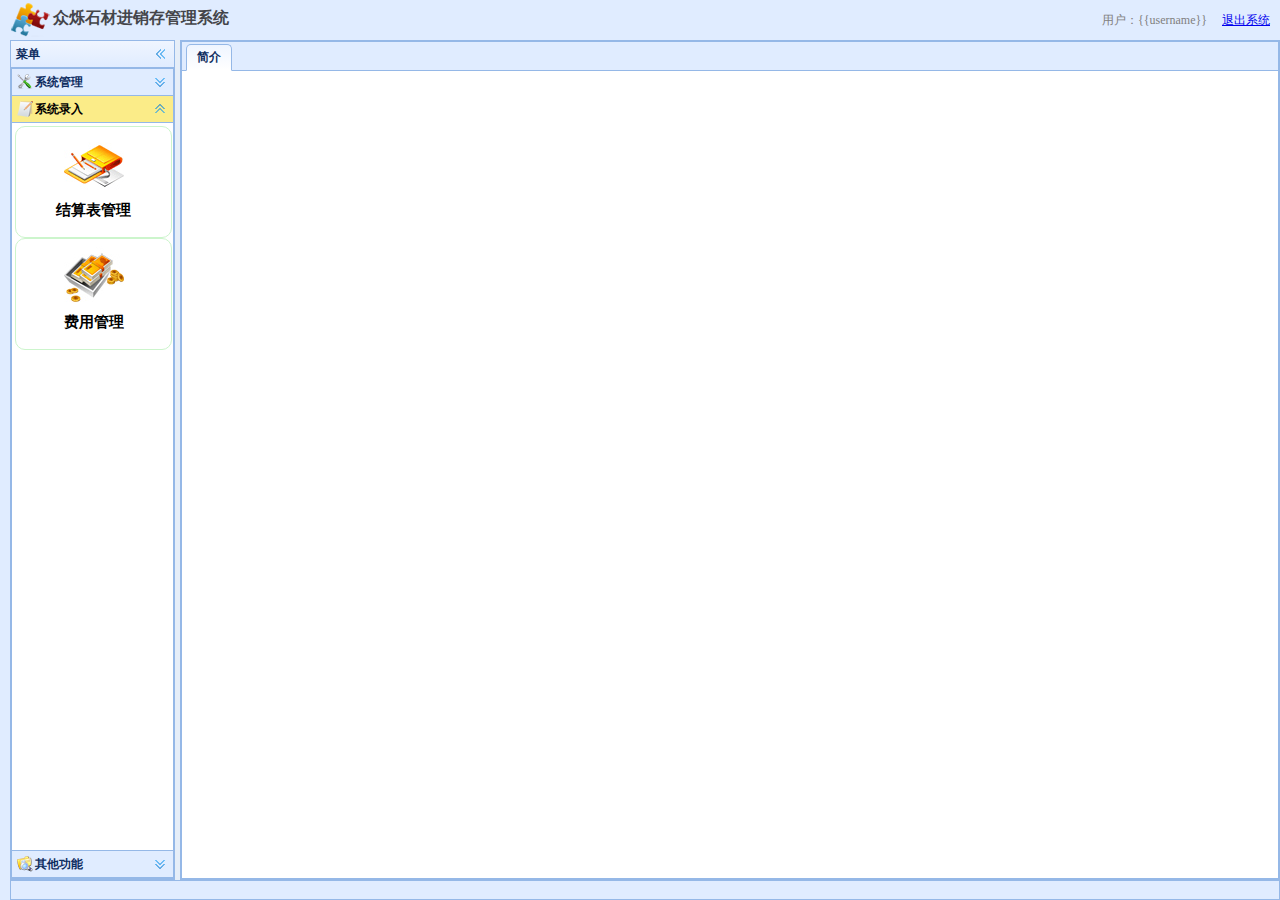
<file: templates/main.html>
<!DOCTYPE html PUBLIC "-//W3C//DTD HTML 4.01 Transitional//EN" "http://www.w3.org/TR/html4/loose.dtd">
<html style="height:100%;width:100%;">
<head>
<meta http-equiv="Content-Type" content="text/html; charset=UTF-8">
<title>系统登录</title>
	<link rel="stylesheet" type="text/css" href="../static/js/easyui/themes/default/easyui.css">
	<link rel="stylesheet" type="text/css" href="../static/js/easyui/themes/icon.css">
	<link rel="stylesheet" type="text/css" href="../static/css/index.css">
	<script type="text/javascript" src="../static/js/easyui/jquery-1.8.0.min.js"></script>
	<script type="text/javascript" src="../static/js/easyui/jquery.easyui.min.js"></script>
	<script type="text/javascript" src="../static/js/easyui/locale/easyui-lang-zh_CN.js"></script>
	<script>
		function open1(plugin,title){
				if ($('#main-tabs').tabs('exists',title)){
					$('#main-tabs').tabs('select', title);
				} else {
					$('#main-tabs').tabs('add',{
						title:title,
						fit:true,
						border:false,
						href:"/"+plugin,
						closable:true
					});
				}
			}
	</script>
</head>
<body class="easyui-layout" style='margin:0 0 0 10px;background-color:#e0ecff' >  
    <div data-options="region:'north',border:false" style="height:40px;background-color:#e0ecff" >
		<img src = '../static/images/icons/201101251540294293.png' style='margin:0px' align="absmiddle"/>
		<font style="margin-top: 10px ; font-weight: bold; font-size: 16px; color: #44454a;">众烁石材进销存管理系统</font>
		<p style="margin-left:10px;margin-right:10px;float: right; color: gray;">
			<a href="/" >退出系统</a>
		</p>
		<p style="margin-left:10px;float: right; color: gray; padding-right: 5px;">用户：{{username}}</p>
	</div>  
    <div data-options="region:'south'" style="height:20px;background-color:#e0ecff;"></div>  
    <!--<div data-options="region:'east',iconCls:'icon-reload',title:'East',split:true" style="width:100px;"></div>  -->
    <div data-options="region:'west',title:'菜单',split:true" style="width:170px;">
		<div class="easyui-accordion" data-options="animate:false,fit:true">  
			<div title="系统管理" data-options="iconCls:'icon-setting'" style="overflow:auto;padding:3px;">  
				<div class='menu_div' onclick='open1("sysmanager","系统管理")'>
					<img src="../static/images/menu/9.gif" style="margin-top:5px;">
					<div style="margin-top:5px;font-size:15px">系统管理</div>
				</div>
			</div>  
			<div title="系统录入" data-options="iconCls:'icon-work',selected:true" style="overflow:auto;padding:3px;">  
				<div class='menu_div' onclick='open1("settlemanager","结算表管理")'>
					<img src="../static/images/menu/female_business_01.gif" style="margin-top:5px;">
					<div style="margin-top:5px;font-size:15px">结算表管理</div>
				</div> 
				<div class='menu_div' onclick='open1("costmanager","费用管理")'>
					<img src="../static/images/menu/7.gif" style="margin-top:5px;">
					<div style="margin-top:5px;font-size:15px">费用管理</div>
				</div> 
			</div>  
			<div title="其他功能" data-options="iconCls:'icon-query'"style="overflow:auto;padding:3px;">    
				<div class='menu_div' onclick='open1("querys","统计查询")'>
					<img src="../static/images/menu/25.gif" style="margin-top:5px;">
					<div style="margin-top:5px;font-size:15px">统计查询</div>
				</div>
			</div>  
		</div>  
	</div>  
    <div data-options="region:'center'" >
		<div id="main-tabs" class="easyui-tabs" data-options='fit:true' >  
			<div title="简介" style="padding:20px;display:none;">  
				简介   
			</div>  
		</div> 
	</div>  
	
	

</body>  
</html>
</file>
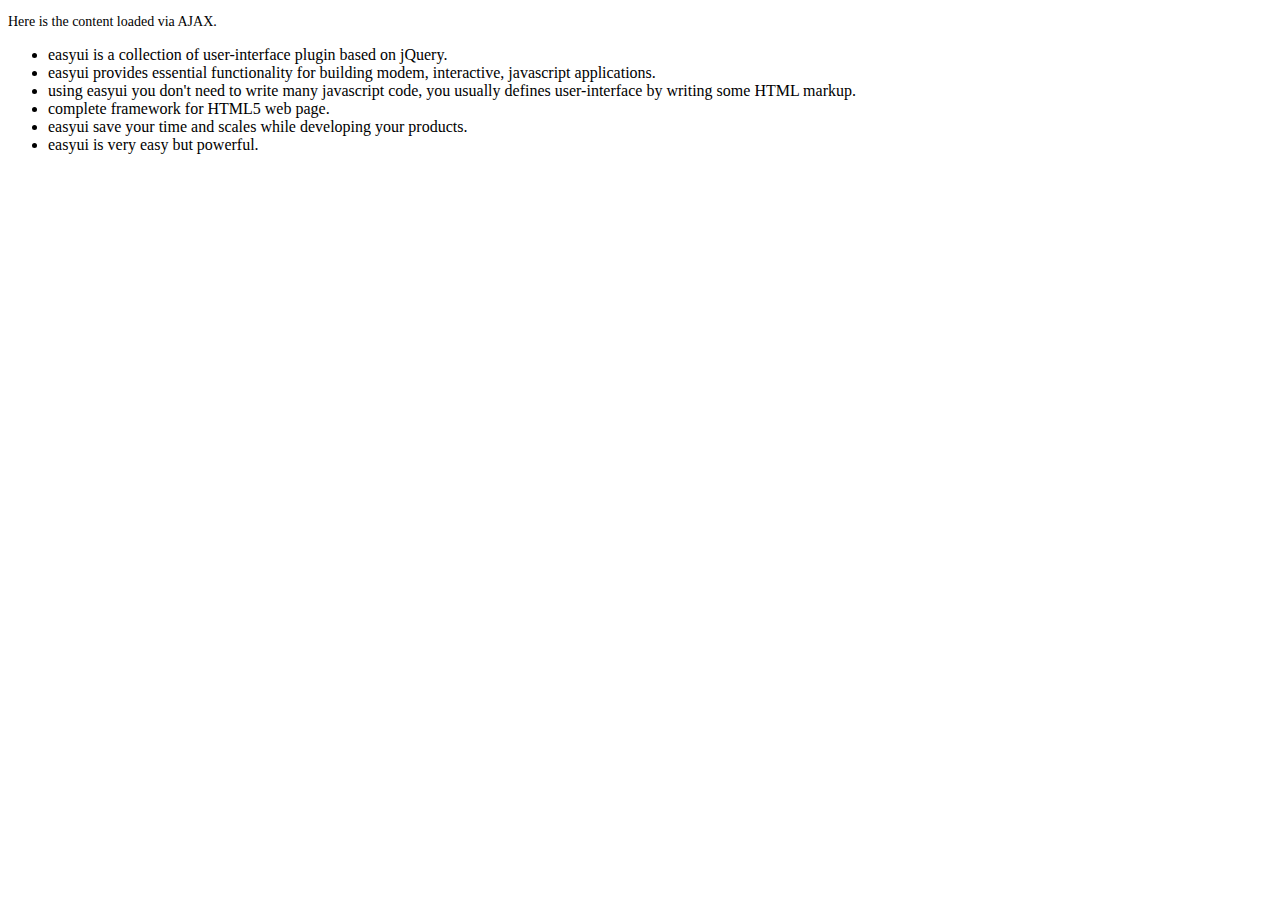
<file: static/js/easyui/demo/accordion/_content.html>
<!DOCTYPE html>
<html>
<head>
	<meta charset="UTF-8">
	<title>AJAX Content</title>
</head>
<body>
	<p style="font-size:14px">Here is the content loaded via AJAX.</p>
	<ul>
		<li>easyui is a collection of user-interface plugin based on jQuery.</li>
		<li>easyui provides essential functionality for building modem, interactive, javascript applications.</li>
		<li>using easyui you don't need to write many javascript code, you usually defines user-interface by writing some HTML markup.</li>
		<li>complete framework for HTML5 web page.</li>
		<li>easyui save your time and scales while developing your products.</li>
		<li>easyui is very easy but powerful.</li>
	</ul>
</body>
</html>
</file>
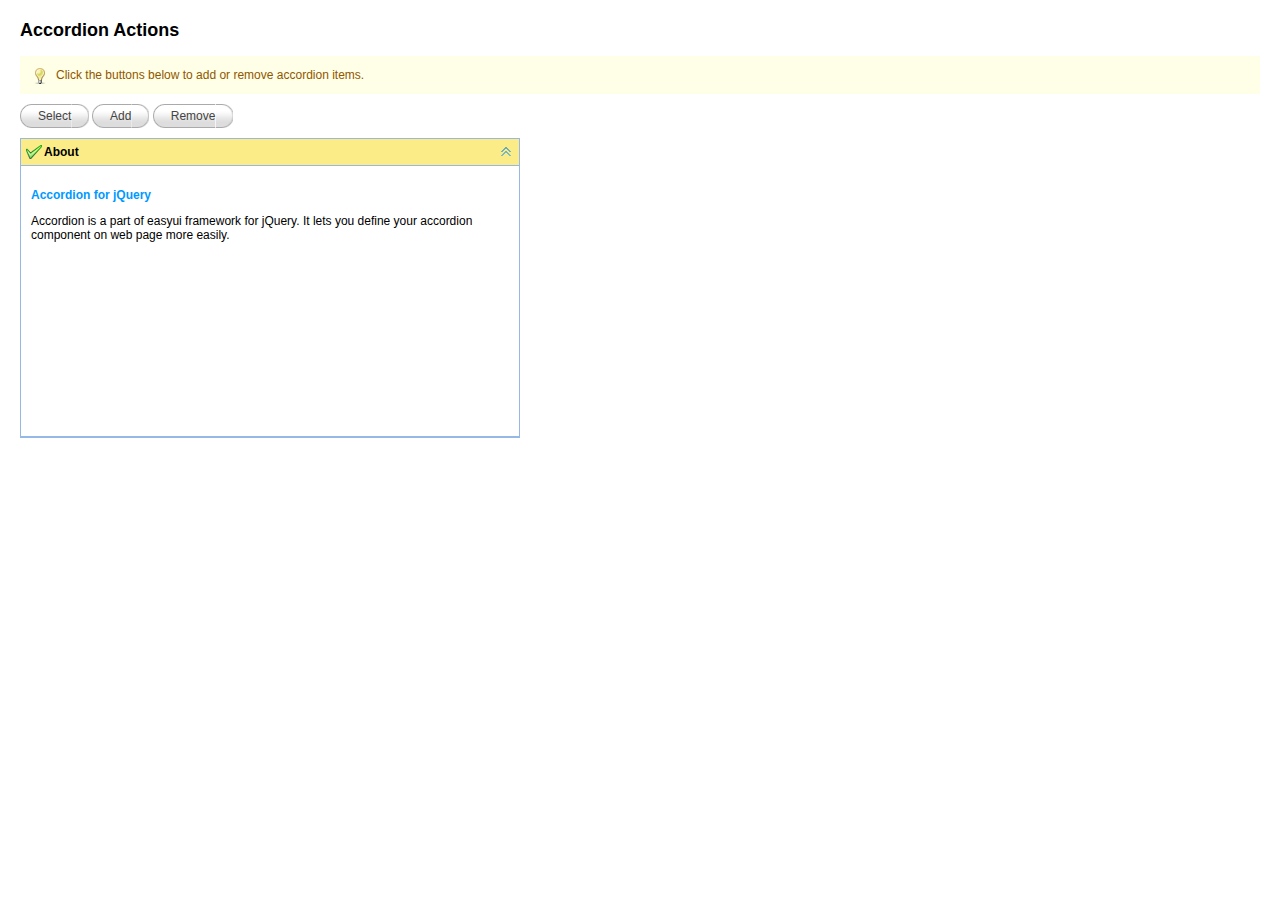
<file: static/js/easyui/demo/accordion/actions.html>
<!DOCTYPE html>
<html>
<head>
	<meta charset="UTF-8">
	<title>Accordion Actions - jQuery EasyUI Demo</title>
	<link rel="stylesheet" type="text/css" href="../../themes/default/easyui.css">
	<link rel="stylesheet" type="text/css" href="../../themes/icon.css">
	<link rel="stylesheet" type="text/css" href="../demo.css">
	<script type="text/javascript" src="../../jquery-1.8.0.min.js"></script>
	<script type="text/javascript" src="../../jquery.easyui.min.js"></script>
</head>
<body>
	<h2>Accordion Actions</h2>
	<div class="demo-info">
		<div class="demo-tip icon-tip"></div>
		<div>Click the buttons below to add or remove accordion items.</div>
	</div>
	<div style="margin:10px 0;">
		<a href="javascript:void(0)" class="easyui-linkbutton" onclick="select()">Select</a>
		<a href="javascript:void(0)" class="easyui-linkbutton" onclick="add()">Add</a>
		<a href="javascript:void(0)" class="easyui-linkbutton" onclick="remove()">Remove</a>
	</div>
	<div id="aa" class="easyui-accordion" style="width:500px;height:300px;">
		<div title="About" data-options="iconCls:'icon-ok'" style="overflow:auto;padding:10px;">
			<h3 style="color:#0099FF;">Accordion for jQuery</h3>
			<p>Accordion is a part of easyui framework for jQuery. It lets you define your accordion component on web page more easily.</p>
		</div>
	</div>
	<script type="text/javascript">
		function select(){
			$.messager.prompt('Prompt','Please enter the panel title:',function(s){
				if (s){
					$('#aa').accordion('select',s);
				}
			});
		}
		var idx = 1;
		function add(){
			$('#aa').accordion('add',{
				title:'Title'+idx,
				content:'<div style="padding:10px">Content'+idx+'</div>'
			});
			idx++;
		}
		function remove(){
			var pp = $('#aa').accordion('getSelected');
			if (pp){
				var index = $('#aa').accordion('getPanelIndex',pp);
				$('#aa').accordion('remove',index);
			}
		}
	</script>
</body>
</html>
</file>
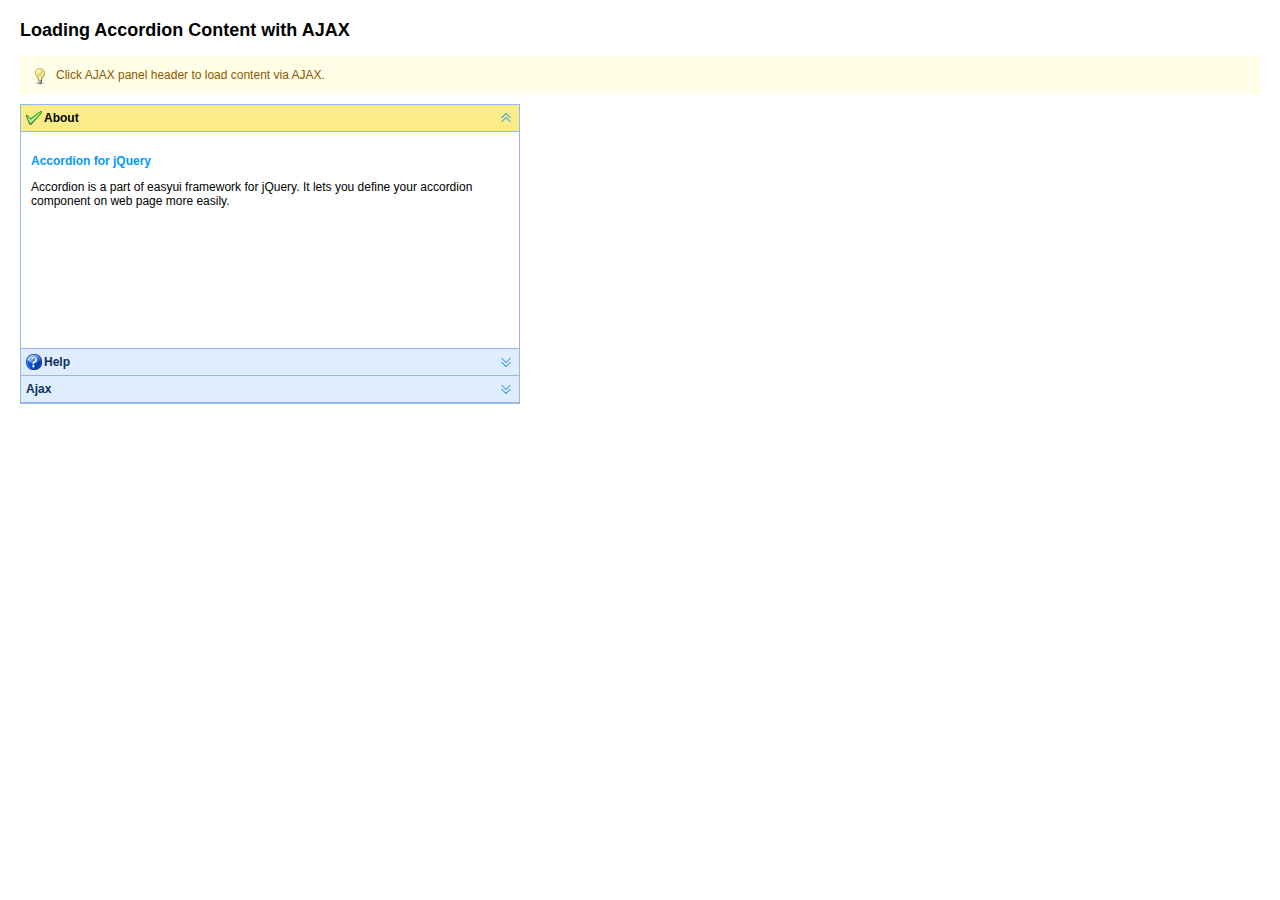
<file: static/js/easyui/demo/accordion/ajax.html>
<!DOCTYPE html>
<html>
<head>
	<meta charset="UTF-8">
	<title>Loading Accordion Content with AJAX - jQuery EasyUI Demo</title>
	<link rel="stylesheet" type="text/css" href="../../themes/default/easyui.css">
	<link rel="stylesheet" type="text/css" href="../../themes/icon.css">
	<link rel="stylesheet" type="text/css" href="../demo.css">
	<script type="text/javascript" src="../../jquery-1.8.0.min.js"></script>
	<script type="text/javascript" src="../../jquery.easyui.min.js"></script>
</head>
<body>
	<h2>Loading Accordion Content with AJAX</h2>
	<div class="demo-info">
		<div class="demo-tip icon-tip"></div>
		<div>Click AJAX panel header to load content via AJAX.</div>
	</div>
	<div style="margin:10px 0;"></div>
	<div class="easyui-accordion" style="width:500px;height:300px;">
		<div title="About" data-options="iconCls:'icon-ok'" style="overflow:auto;padding:10px;">
			<h3 style="color:#0099FF;">Accordion for jQuery</h3>
			<p>Accordion is a part of easyui framework for jQuery. It lets you define your accordion component on web page more easily.</p>
		</div>
		<div title="Help" data-options="iconCls:'icon-help'" style="padding:10px;">
			<p>The accordion allows you to provide multiple panels and display one at a time. Each panel has built-in support for expanding and collapsing. Clicking on a panel header to expand or collapse that panel body. The panel content can be loaded via ajax by specifying a 'href' property. Users can define a panel to be selected. If it is not specified, then the first panel is taken by default.</p> 		
		</div>
		<div title="Ajax" data-options="href:'../accordion/_content.html'" style="padding:10px">
		</div>
	</div>
</body>
</html>
</file>
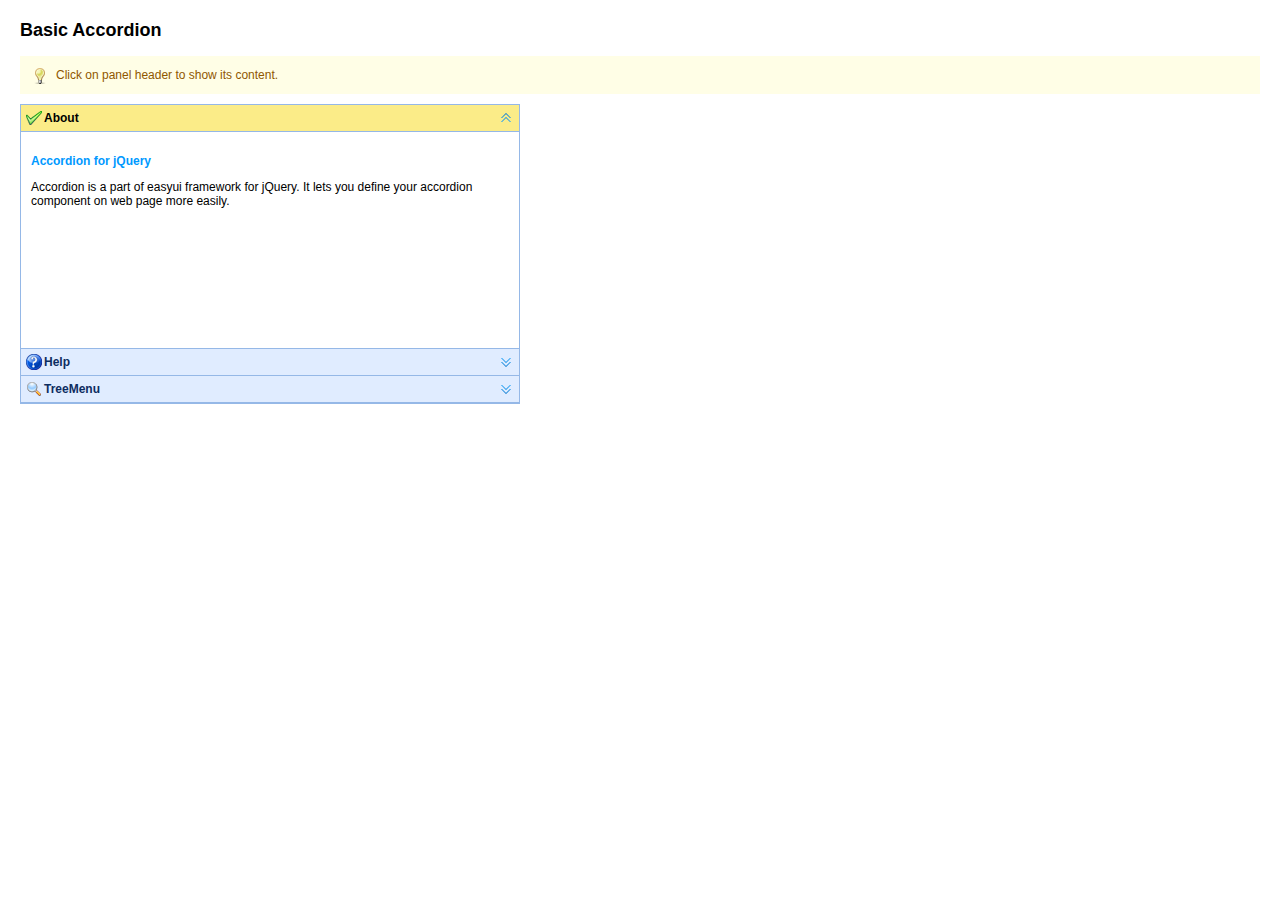
<file: static/js/easyui/demo/accordion/basic.html>
<!DOCTYPE html>
<html>
<head>
	<meta charset="UTF-8">
	<title>Basic Accordion - jQuery EasyUI Demo</title>
	<link rel="stylesheet" type="text/css" href="../../themes/default/easyui.css">
	<link rel="stylesheet" type="text/css" href="../../themes/icon.css">
	<link rel="stylesheet" type="text/css" href="../demo.css">
	<script type="text/javascript" src="../../jquery-1.8.0.min.js"></script>
	<script type="text/javascript" src="../../jquery.easyui.min.js"></script>
</head>
<body>
	<h2>Basic Accordion</h2>
	<div class="demo-info">
		<div class="demo-tip icon-tip"></div>
		<div>Click on panel header to show its content.</div>
	</div>
	<div style="margin:10px 0;"></div>
	<div class="easyui-accordion" style="width:500px;height:300px;">
		<div title="About" data-options="iconCls:'icon-ok'" style="overflow:auto;padding:10px;">
			<h3 style="color:#0099FF;">Accordion for jQuery</h3>
			<p>Accordion is a part of easyui framework for jQuery. It lets you define your accordion component on web page more easily.</p>
		</div>
		<div title="Help" data-options="iconCls:'icon-help'" style="padding:10px;">
			<p>The accordion allows you to provide multiple panels and display one at a time. Each panel has built-in support for expanding and collapsing. Clicking on a panel header to expand or collapse that panel body. The panel content can be loaded via ajax by specifying a 'href' property. Users can define a panel to be selected. If it is not specified, then the first panel is taken by default.</p> 		
		</div>
		<div title="TreeMenu" data-options="iconCls:'icon-search'" style="padding:10px;">
			<ul class="easyui-tree">
				<li>
					<span>Foods</span>
					<ul>
						<li>
							<span>Fruits</span>
							<ul>
								<li>apple</li>
								<li>orange</li>
							</ul>
						</li>
						<li>
							<span>Vegetables</span>
							<ul>
								<li>tomato</li>
								<li>carrot</li>
								<li>cabbage</li>
								<li>potato</li>
								<li>lettuce</li>
							</ul>
						</li>
					</ul>
				</li>
			</ul>
		</div>
	</div>
</body>
</html>
</file>
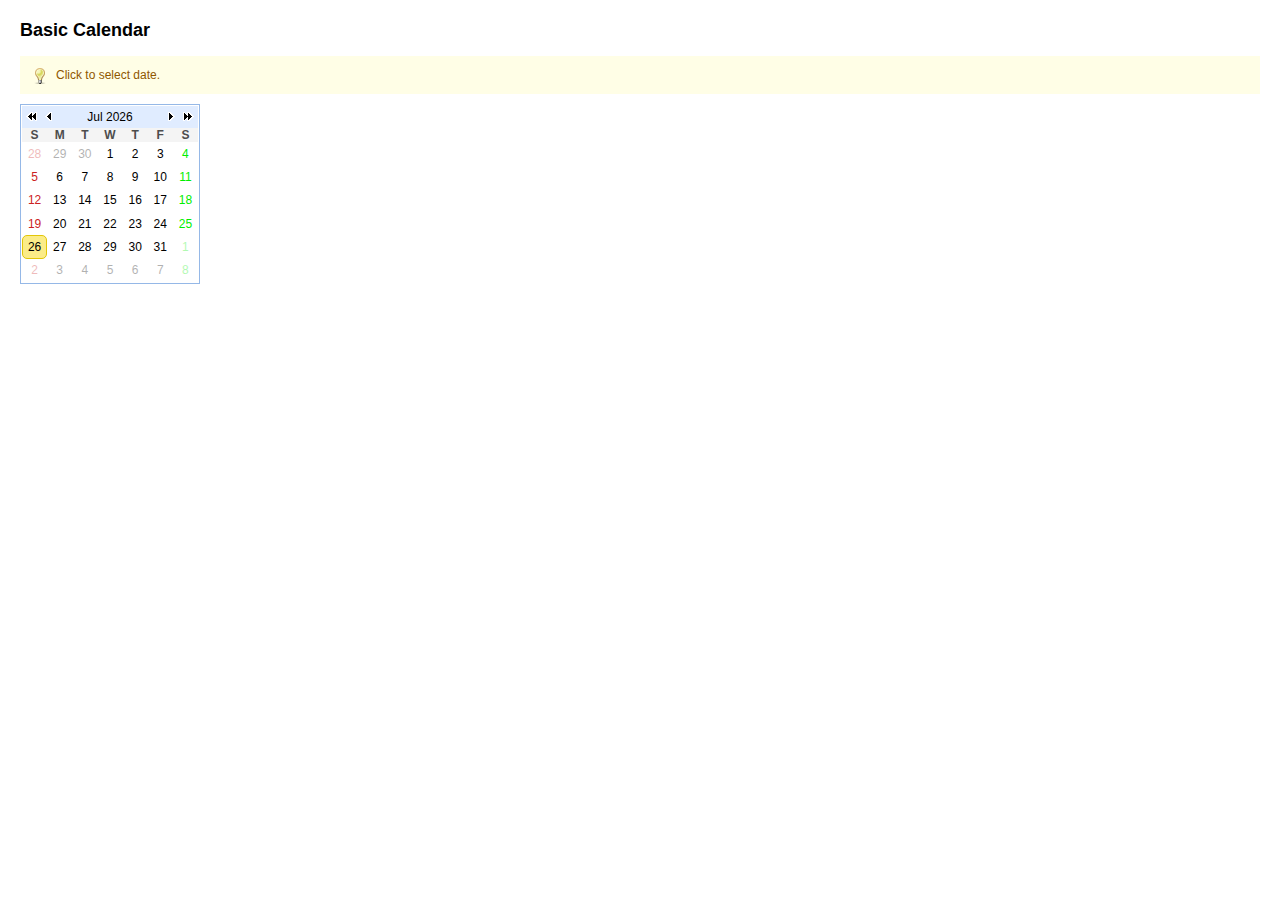
<file: static/js/easyui/demo/calendar/basic.html>
<!DOCTYPE html>
<html>
<head>
	<meta charset="UTF-8">
	<title>Basic Calendar - jQuery EasyUI Demo</title>
	<link rel="stylesheet" type="text/css" href="../../themes/default/easyui.css">
	<link rel="stylesheet" type="text/css" href="../../themes/icon.css">
	<link rel="stylesheet" type="text/css" href="../demo.css">
	<script type="text/javascript" src="../../jquery-1.8.0.min.js"></script>
	<script type="text/javascript" src="../../jquery.easyui.min.js"></script>
</head>
<body>
	<h2>Basic Calendar</h2>
	<div class="demo-info" style="margin-bottom:10px">
		<div class="demo-tip icon-tip"></div>
		<div>Click to select date.</div>
	</div>
	
	<div class="easyui-calendar" style="width:180px;height:180px;"></div>

</body>
</html>
</file>
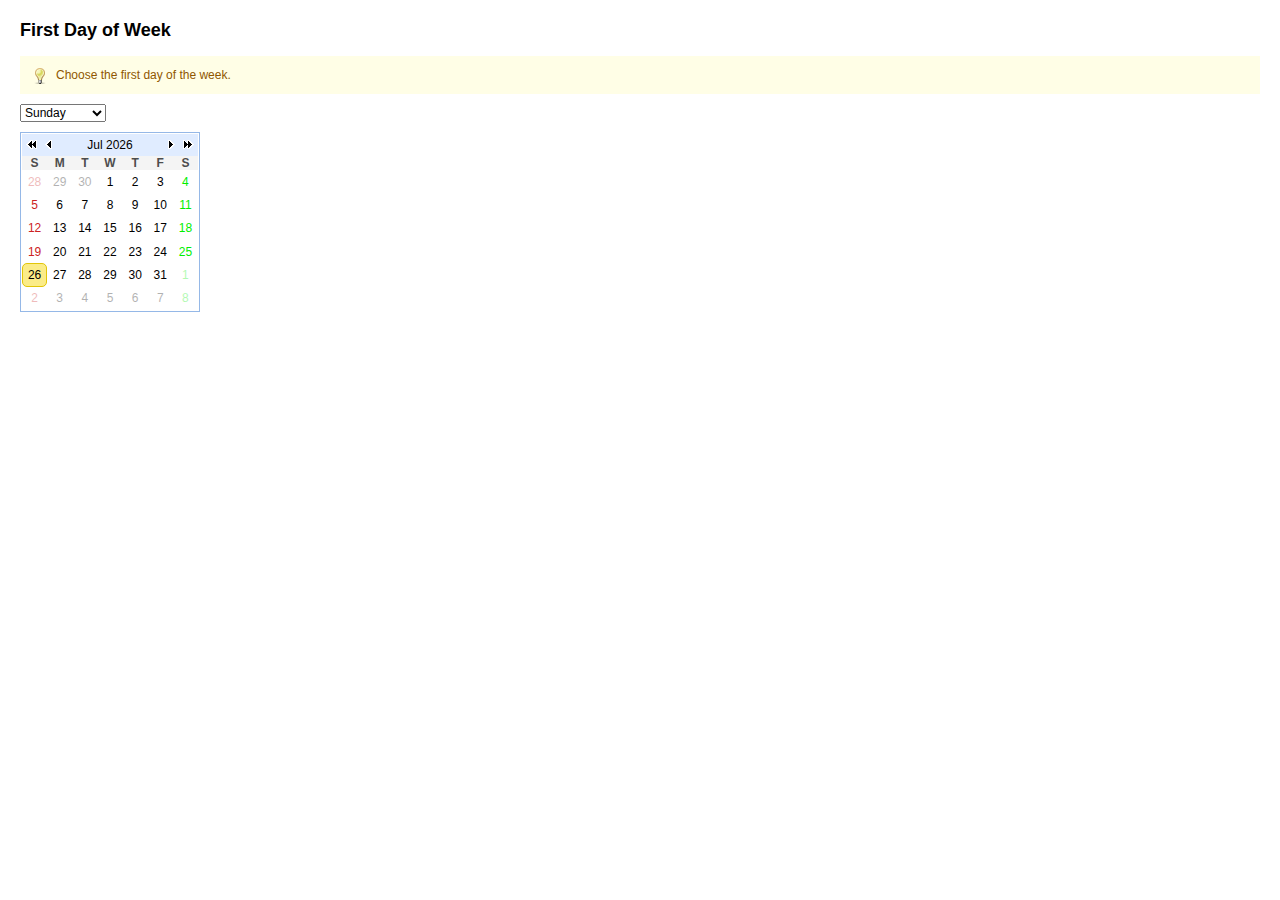
<file: static/js/easyui/demo/calendar/firstday.html>
<!DOCTYPE html>
<html>
<head>
	<meta charset="UTF-8">
	<title>First Day of Week - jQuery EasyUI Demo</title>
	<link rel="stylesheet" type="text/css" href="../../themes/default/easyui.css">
	<link rel="stylesheet" type="text/css" href="../../themes/icon.css">
	<link rel="stylesheet" type="text/css" href="../demo.css">
	<script type="text/javascript" src="../../jquery-1.8.0.min.js"></script>
	<script type="text/javascript" src="../../jquery.easyui.min.js"></script>
</head>
<body>
	<h2>First Day of Week</h2>
	<div class="demo-info">
		<div class="demo-tip icon-tip"></div>
		<div>Choose the first day of the week.</div>
	</div>
	
	<div style="margin:10px 0">
		<select onchange="$('#cc').calendar({firstDay:this.value})">
			<option value="0">Sunday</option>
			<option value="1">Monday</option>
			<option value="2">Tuesday</option>
			<option value="3">Wednesday</option>
			<option value="4">Thursday</option>
			<option value="5">Friday</option>
			<option value="6">Saturday</option>
		</select>
	</div>
	
	<div id="cc" class="easyui-calendar" style="width:180px;height:180px;"></div>
</body>
</html>
</file>
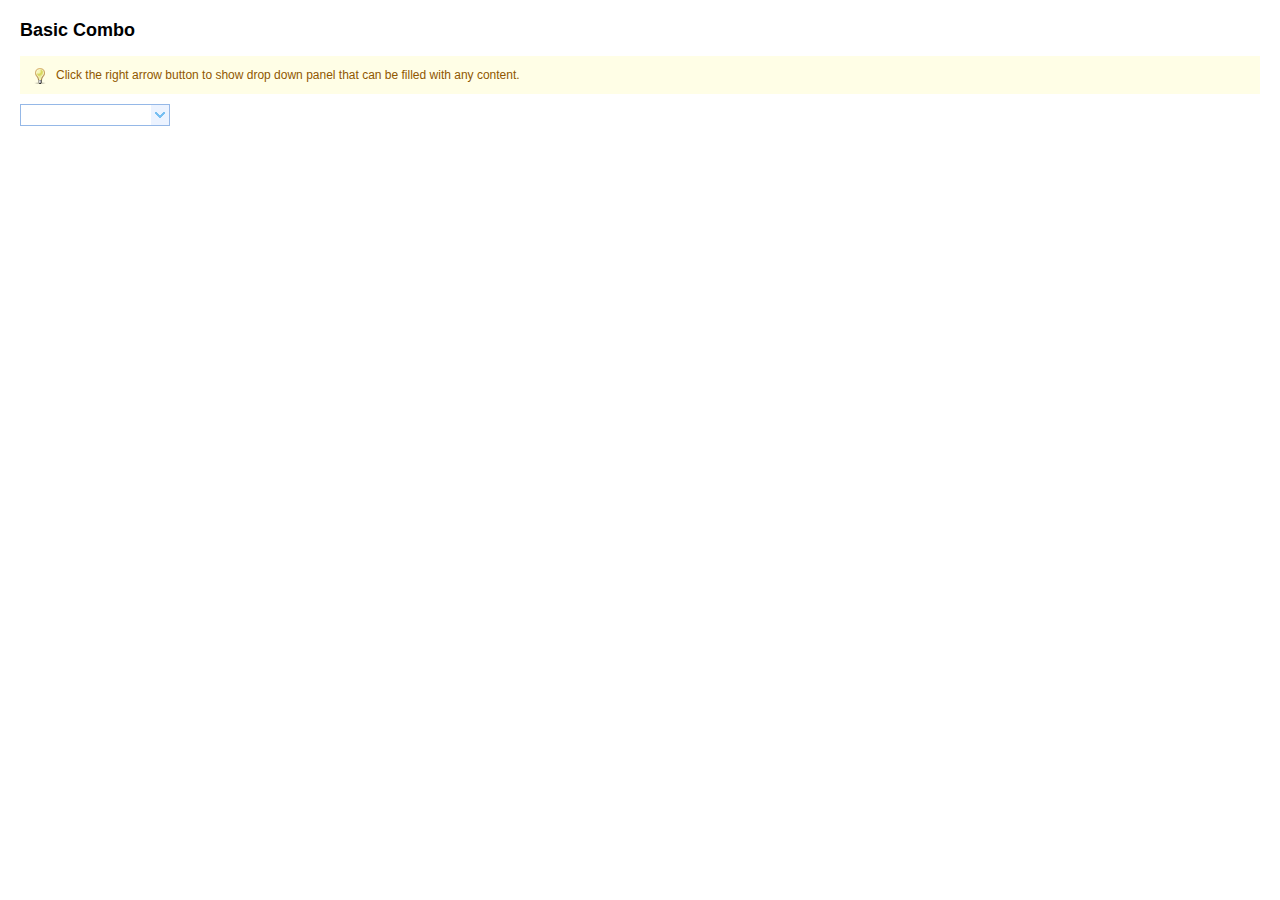
<file: static/js/easyui/demo/combo/basic.html>
<!DOCTYPE html>
<html>
<head>
	<meta charset="UTF-8">
	<title>Basic Combo - jQuery EasyUI Demo</title>
	<link rel="stylesheet" type="text/css" href="../../themes/default/easyui.css">
	<link rel="stylesheet" type="text/css" href="../../themes/icon.css">
	<link rel="stylesheet" type="text/css" href="../demo.css">
	<script type="text/javascript" src="../../jquery-1.8.0.min.js"></script>
	<script type="text/javascript" src="../../jquery.easyui.min.js"></script>
</head>
<body>
	<h2>Basic Combo</h2>
	<div class="demo-info" style="margin-bottom:10px">
		<div class="demo-tip icon-tip"></div>
		<div>Click the right arrow button to show drop down panel that can be filled with any content.</div>
	</div>
	<select id="cc" style="width:150px"></select>
	<div id="sp">
		<div style="color:#99BBE8;background:#fafafa;padding:5px;">Select a language</div>
		<input type="radio" name="lang" value="01"><span>Java</span><br/>
		<input type="radio" name="lang" value="02"><span>C#</span><br/>
		<input type="radio" name="lang" value="03"><span>Ruby</span><br/>
		<input type="radio" name="lang" value="04"><span>Basic</span><br/>
		<input type="radio" name="lang" value="05"><span>Fortran</span>
	</div>
	<script type="text/javascript">
		$(function(){
			$('#cc').combo({
				required:true,
				editable:false
			});
			$('#sp').appendTo($('#cc').combo('panel'));
			$('#sp input').click(function(){
				var v = $(this).val();
				var s = $(this).next('span').text();
				$('#cc').combo('setValue', v).combo('setText', s).combo('hidePanel');
			});
		});
	</script>
</body>
</html>
</file>
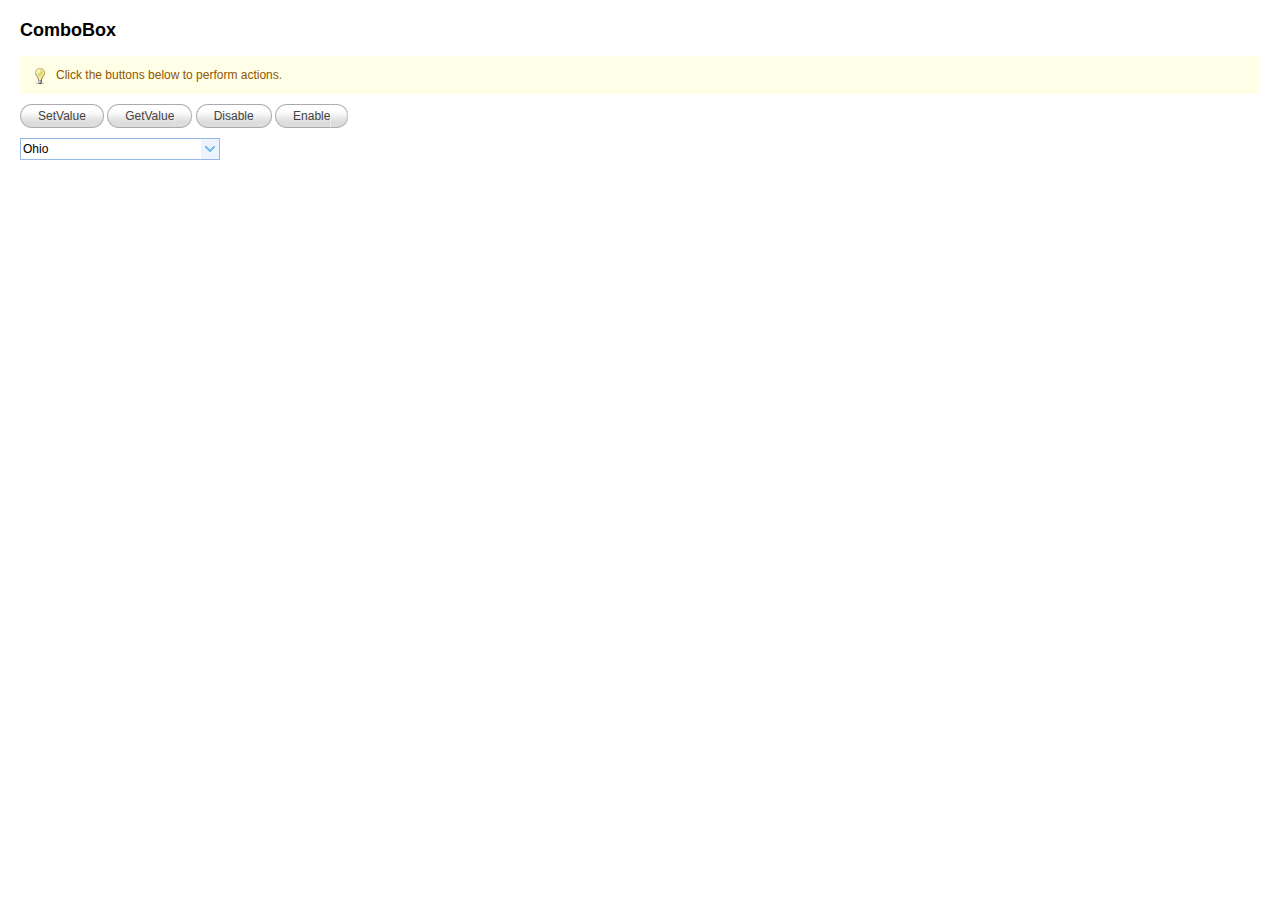
<file: static/js/easyui/demo/combobox/actions.html>
<!DOCTYPE html>
<html>
<head>
	<meta charset="UTF-8">
	<title>ComboBox Actions - jQuery EasyUI Demo</title>
	<link rel="stylesheet" type="text/css" href="../../themes/default/easyui.css">
	<link rel="stylesheet" type="text/css" href="../../themes/icon.css">
	<link rel="stylesheet" type="text/css" href="../demo.css">
	<script type="text/javascript" src="../../jquery-1.8.0.min.js"></script>
	<script type="text/javascript" src="../../jquery.easyui.min.js"></script>
</head>
<body>
	<h2>ComboBox</h2>
	<div class="demo-info">
		<div class="demo-tip icon-tip"></div>
		<div>Click the buttons below to perform actions.</div>
	</div>
	
	<div style="margin:10px 0;">
		<a href="javascript:void(0)" class="easyui-linkbutton" onclick="setvalue()">SetValue</a>
		<a href="javascript:void(0)" class="easyui-linkbutton" onclick="alert($('#state').combobox('getValue'))">GetValue</a>
		<a href="javascript:void(0)" class="easyui-linkbutton" onclick="$('#state').combobox('disable')">Disable</a>
		<a href="javascript:void(0)" class="easyui-linkbutton" onclick="$('#state').combobox('enable')">Enable</a>
	</div>
	<script type="text/javascript">
		function setvalue(){
			$.messager.prompt('SetValue','Please input the value(CO,NV,UT,etc):',function(v){
				if (v){
					$('#state').combobox('setValue',v);
				}
			});
		}
	</script>
	
	<select id="state" class="easyui-combobox" name="state" style="width:200px;">
		<option value="AL">Alabama</option>
		<option value="AK">Alaska</option>
		<option value="AZ">Arizona</option>
		<option value="AR">Arkansas</option>
		<option value="CA">California</option>
		<option value="CO">Colorado</option>
		<option value="CT">Connecticut</option>
		<option value="DE">Delaware</option>
		<option value="FL">Florida</option>
		<option value="GA">Georgia</option>
		<option value="HI">Hawaii</option>
		<option value="ID">Idaho</option>
		<option value="IL">Illinois</option>
		<option value="IN">Indiana</option>
		<option value="IA">Iowa</option>
		<option value="KS">Kansas</option>
		<option value="KY">Kentucky</option>
		<option value="LA">Louisiana</option>
		<option value="ME">Maine</option>
		<option value="MD">Maryland</option>
		<option value="MA">Massachusetts</option>
		<option value="MI">Michigan</option>
		<option value="MN">Minnesota</option>
		<option value="MS">Mississippi</option>
		<option value="MO">Missouri</option>
		<option value="MT">Montana</option>
		<option value="NE">Nebraska</option>
		<option value="NV">Nevada</option>
		<option value="NH">New Hampshire</option>
		<option value="NJ">New Jersey</option>
		<option value="NM">New Mexico</option>
		<option value="NY">New York</option>
		<option value="NC">North Carolina</option>
		<option value="ND">North Dakota</option>
		<option value="OH" selected>Ohio</option>
		<option value="OK">Oklahoma</option>
		<option value="OR">Oregon</option>
		<option value="PA">Pennsylvania</option>
		<option value="RI">Rhode Island</option>
		<option value="SC">South Carolina</option>
		<option value="SD">South Dakota</option>
		<option value="TN">Tennessee</option>
		<option value="TX">Texas</option>
		<option value="UT">Utah</option>
		<option value="VT">Vermont</option>
		<option value="VA">Virginia</option>
		<option value="WA">Washington</option>
		<option value="WV">West Virginia</option>
		<option value="WI">Wisconsin</option>
		<option value="WY">Wyoming</option>
	</select>

</body>
</html>
</file>
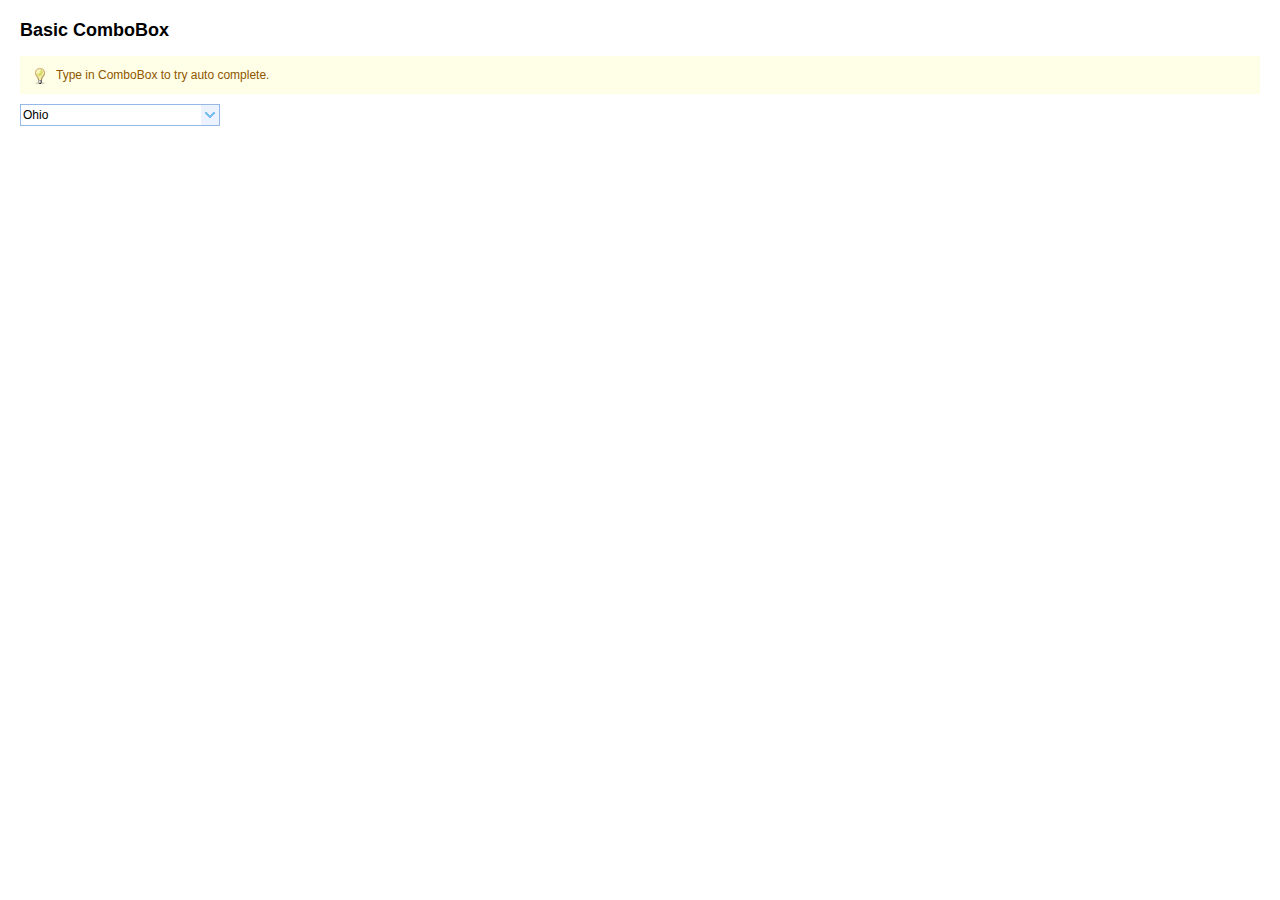
<file: static/js/easyui/demo/combobox/basic.html>
<!DOCTYPE html>
<html>
<head>
	<meta charset="UTF-8">
	<title>Basic ComboBox - jQuery EasyUI Demo</title>
	<link rel="stylesheet" type="text/css" href="../../themes/default/easyui.css">
	<link rel="stylesheet" type="text/css" href="../../themes/icon.css">
	<link rel="stylesheet" type="text/css" href="../demo.css">
	<script type="text/javascript" src="../../jquery-1.8.0.min.js"></script>
	<script type="text/javascript" src="../../jquery.easyui.min.js"></script>
</head>
<body>
	<h2>Basic ComboBox</h2>
	<div class="demo-info" style="margin-bottom:10px">
		<div class="demo-tip icon-tip"></div>
		<div>Type in ComboBox to try auto complete.</div>
	</div>
	
	<select class="easyui-combobox" name="state" style="width:200px;">
		<option value="AL">Alabama</option>
		<option value="AK">Alaska</option>
		<option value="AZ">Arizona</option>
		<option value="AR">Arkansas</option>
		<option value="CA">California</option>
		<option value="CO">Colorado</option>
		<option value="CT">Connecticut</option>
		<option value="DE">Delaware</option>
		<option value="FL">Florida</option>
		<option value="GA">Georgia</option>
		<option value="HI">Hawaii</option>
		<option value="ID">Idaho</option>
		<option value="IL">Illinois</option>
		<option value="IN">Indiana</option>
		<option value="IA">Iowa</option>
		<option value="KS">Kansas</option>
		<option value="KY">Kentucky</option>
		<option value="LA">Louisiana</option>
		<option value="ME">Maine</option>
		<option value="MD">Maryland</option>
		<option value="MA">Massachusetts</option>
		<option value="MI">Michigan</option>
		<option value="MN">Minnesota</option>
		<option value="MS">Mississippi</option>
		<option value="MO">Missouri</option>
		<option value="MT">Montana</option>
		<option value="NE">Nebraska</option>
		<option value="NV">Nevada</option>
		<option value="NH">New Hampshire</option>
		<option value="NJ">New Jersey</option>
		<option value="NM">New Mexico</option>
		<option value="NY">New York</option>
		<option value="NC">North Carolina</option>
		<option value="ND">North Dakota</option>
		<option value="OH" selected>Ohio</option>
		<option value="OK">Oklahoma</option>
		<option value="OR">Oregon</option>
		<option value="PA">Pennsylvania</option>
		<option value="RI">Rhode Island</option>
		<option value="SC">South Carolina</option>
		<option value="SD">South Dakota</option>
		<option value="TN">Tennessee</option>
		<option value="TX">Texas</option>
		<option value="UT">Utah</option>
		<option value="VT">Vermont</option>
		<option value="VA">Virginia</option>
		<option value="WA">Washington</option>
		<option value="WV">West Virginia</option>
		<option value="WI">Wisconsin</option>
		<option value="WY">Wyoming</option>
	</select>

</body>
</html>
</file>
<file: static/js/easyui/themes/default/easyui.css>
.panel {
  overflow: hidden;
  font-size: 12px;
  text-align: left;
}
.panel-header,
.panel-body {
  border-width: 1px;
  border-style: solid;
}
.panel-header {
  padding: 5px;
  position: relative;
}
.panel-title {
  background: url('images/blank.gif') no-repeat;
}
.panel-header-noborder {
  border-width: 0 0 1px 0;
}
.panel-body {
  overflow: auto;
  border-top-width: 0px;
}
.panel-body-noheader {
  border-top-width: 1px;
}
.panel-body-noborder {
  border-width: 0px;
}
.panel-with-icon {
  padding-left: 18px;
}
.panel-icon,
.panel-tool {
  position: absolute;
  top: 50%;
  margin-top: -8px;
  height: 16px;
  overflow: hidden;
}
.panel-icon {
  left: 5px;
  width: 16px;
}
.panel-tool {
  right: 5px;
  width: auto;
}
.panel-tool a {
  display: inline-block;
  width: 16px;
  height: 16px;
  opacity: 0.6;
  filter: alpha(opacity=60);
  margin: 0 0 0 2px;
  vertical-align: top;
}
.panel-tool a:hover {
  opacity: 1;
  filter: alpha(opacity=100);
  background-color: #eaf2ff;
  -moz-border-radius: 3px 3px 3px 3px;
  -webkit-border-radius: 3px 3px 3px 3px;
  border-radius: 3px 3px 3px 3px;
}
.panel-loading {
  padding: 11px 0px 10px 30px;
}
.panel-noscroll {
  overflow: hidden;
}
.panel-fit,
.panel-fit body {
  height: 100%;
  margin: 0;
  padding: 0;
  border: 0;
  overflow: hidden;
}
.panel-loading {
  background: url('images/loading.gif') no-repeat 10px 10px;
}
.panel-tool-close {
  background: url('images/panel_tools.png') no-repeat -16px 0px;
}
.panel-tool-min {
  background: url('images/panel_tools.png') no-repeat 0px 0px;
}
.panel-tool-max {
  background: url('images/panel_tools.png') no-repeat 0px -16px;
}
.panel-tool-restore {
  background: url('images/panel_tools.png') no-repeat -16px -16px;
}
.panel-tool-collapse {
  background: url('images/panel_tools.png') no-repeat -32px 0;
}
.panel-tool-expand {
  background: url('images/panel_tools.png') no-repeat -32px -16px;
}
.panel-header,
.panel-body {
  border-color: #95B8E7;
}
.panel-header {
  background-color: #E0ECFF;
  background: -webkit-linear-gradient(top,#EFF5FF 0,#E0ECFF 100%);
  background: -moz-linear-gradient(top,#EFF5FF 0,#E0ECFF 100%);
  background: -o-linear-gradient(top,#EFF5FF 0,#E0ECFF 100%);
  background: linear-gradient(to bottom,#EFF5FF 0,#E0ECFF 100%);
  background-repeat: repeat-x;
  filter: progid:DXImageTransform.Microsoft.gradient(startColorstr=#EFF5FF,endColorstr=#E0ECFF,GradientType=0);
}
.panel-body {
  background-color: #ffffff;
  color: #000000;
}
.panel-title {
  font-weight: bold;
  color: #0E2D5F;
  height: 16px;
  line-height: 16px;
}
.accordion {
  overflow: hidden;
  border-width: 1px;
  border-style: solid;
}
.accordion .accordion-header {
  border-width: 0 0 1px;
  cursor: pointer;
}
.accordion .accordion-body {
  border-width: 0 0 1px;
}
.accordion-noborder {
  border-width: 0;
}
.accordion-noborder .accordion-header {
  border-width: 0 0 1px;
}
.accordion-noborder .accordion-body {
  border-width: 0 0 1px;
}
.accordion-collapse {
  background: url('images/accordion_arrows.png') no-repeat 0 0;
}
.accordion-expand {
  background: url('images/accordion_arrows.png') no-repeat -16px 0;
}
.accordion {
  background: #ffffff;
  border-color: #95B8E7;
}
.accordion .accordion-header {
  background: #E0ECFF;
  filter: none;
}
.accordion .accordion-header-selected {
  background: #FBEC88;
}
.accordion .accordion-header-selected .panel-title {
  color: #000000;
}
.window {
  overflow: hidden;
  padding: 5px;
  border-width: 1px;
  border-style: solid;
}
.window .window-header {
  background: transparent;
  padding: 0px 0px 6px 0px;
}
.window .window-body {
  border-width: 1px;
  border-style: solid;
  border-top-width: 0px;
}
.window .window-body-noheader {
  border-top-width: 1px;
}
.window .window-header .panel-icon,
.window .window-header .panel-tool {
  top: 50%;
  margin-top: -11px;
}
.window .window-header .panel-icon {
  left: 1px;
}
.window .window-header .panel-tool {
  right: 1px;
}
.window .window-header .panel-with-icon {
  padding-left: 18px;
}
.window-proxy {
  position: absolute;
  overflow: hidden;
}
.window-proxy-mask {
  position: absolute;
  filter: alpha(opacity=5);
  opacity: 0.05;
}
.window-mask {
  position: absolute;
  left: 0;
  top: 0;
  width: 100%;
  height: 100%;
  filter: alpha(opacity=40);
  opacity: 0.40;
  font-size: 1px;
  *zoom: 1;
  overflow: hidden;
}
.window,
.window-shadow {
  position: absolute;
  -moz-border-radius: 5px 5px 5px 5px;
  -webkit-border-radius: 5px 5px 5px 5px;
  border-radius: 5px 5px 5px 5px;
}
.window-shadow {
  background: #ccc;
  -moz-box-shadow: 2px 2px 3px #cccccc;
  -webkit-box-shadow: 2px 2px 3px #cccccc;
  box-shadow: 2px 2px 3px #cccccc;
  filter: progid:DXImageTransform.Microsoft.Blur(pixelRadius=2,MakeShadow=false,ShadowOpacity=0.2);
}
.window,
.window .window-body {
  border-color: #95B8E7;
}
.window {
  background-color: #E0ECFF;
  background: -webkit-linear-gradient(top,#EFF5FF 0,#E0ECFF 20%);
  background: -moz-linear-gradient(top,#EFF5FF 0,#E0ECFF 20%);
  background: -o-linear-gradient(top,#EFF5FF 0,#E0ECFF 20%);
  background: linear-gradient(to bottom,#EFF5FF 0,#E0ECFF 20%);
  background-repeat: repeat-x;
  filter: progid:DXImageTransform.Microsoft.gradient(startColorstr=#EFF5FF,endColorstr=#E0ECFF,GradientType=0);
}
.window-proxy {
  border: 1px dashed #95B8E7;
}
.window-proxy-mask,
.window-mask {
  background: #ccc;
}
.dialog-content {
  overflow: auto;
}
.dialog-toolbar {
  padding: 2px 5px;
}
.dialog-tool-separator {
  float: left;
  height: 24px;
  border-left: 1px solid #ccc;
  border-right: 1px solid #fff;
  margin: 2px 1px;
}
.dialog-button {
  padding: 5px;
  text-align: right;
}
.dialog-button .l-btn {
  margin-left: 5px;
}
.dialog-toolbar,
.dialog-button {
  background: #F4F4F4;
}
.dialog-toolbar {
  border-bottom: 1px solid #dddddd;
}
.dialog-button {
  border-top: 1px solid #dddddd;
}
.combo {
  display: inline-block;
  white-space: nowrap;
  margin: 0;
  padding: 0;
  border-width: 1px;
  border-style: solid;
  overflow: hidden;
  vertical-align: middle;
}
.combo .combo-text {
  font-size: 12px;
  border: 0px;
  line-height: 20px;
  height: 20px;
  margin: 0;
  padding: 0px 2px;
  *margin-top: -1px;
  *height: 18px;
  *line-height: 18px;
  _height: 18px;
  _line-height: 18px;
  vertical-align: baseline;
}
.combo-arrow {
  width: 18px;
  height: 20px;
  overflow: hidden;
  display: inline-block;
  vertical-align: top;
  cursor: pointer;
  opacity: 0.6;
  filter: alpha(opacity=60);
}
.combo-arrow-hover {
  opacity: 1.0;
  filter: alpha(opacity=100);
}
.combo-panel {
  overflow: auto;
}
.combo-arrow {
  background: url('images/combo_arrow.png') no-repeat center center;
}
.combo,
.combo-panel {
  background-color: #ffffff;
}
.combo {
  border-color: #95B8E7;
  background-color: #ffffff;
}
.combo-arrow {
  background-color: #E0ECFF;
}
.combo-arrow-hover {
  background-color: #eaf2ff;
}
.combobox-item {
  padding: 2px;
  font-size: 12px;
  padding: 3px;
  padding-right: 0px;
}
.combobox-item-hover {
  background-color: #eaf2ff;
  color: #000000;
}
.combobox-item-selected {
  background-color: #FBEC88;
  color: #000000;
}
.layout {
  position: relative;
  overflow: hidden;
  margin: 0;
  padding: 0;
  z-index: 0;
}
.layout-panel {
  position: absolute;
  overflow: hidden;
}
.layout-panel-east,
.layout-panel-west {
  z-index: 2;
}
.layout-panel-north,
.layout-panel-south {
  z-index: 3;
}
.layout-expand {
  position: absolute;
  padding: 0px;
  font-size: 1px;
  cursor: pointer;
  z-index: 1;
}
.layout-expand .panel-header,
.layout-expand .panel-body {
  background: transparent;
  filter: none;
  overflow: hidden;
}
.layout-expand .panel-header {
  border-bottom-width: 0px;
}
.layout-split-proxy-h,
.layout-split-proxy-v {
  position: absolute;
  font-size: 1px;
  display: none;
  z-index: 5;
}
.layout-split-proxy-h {
  width: 5px;
  cursor: e-resize;
}
.layout-split-proxy-v {
  height: 5px;
  cursor: n-resize;
}
.layout-mask {
  position: absolute;
  background: #fafafa;
  filter: alpha(opacity=10);
  opacity: 0.10;
  z-index: 4;
}
.layout-button-up {
  background: url('images/layout_arrows.png') no-repeat -16px -16px;
}
.layout-button-down {
  background: url('images/layout_arrows.png') no-repeat -16px 0;
}
.layout-button-left {
  background: url('images/layout_arrows.png') no-repeat 0 0;
}
.layout-button-right {
  background: url('images/layout_arrows.png') no-repeat 0 -16px;
}
.layout-split-proxy-h,
.layout-split-proxy-v {
  background-color: #aac5e7;
}
.layout-split-north {
  border-bottom: 5px solid #E6EEF8;
}
.layout-split-south {
  border-top: 5px solid #E6EEF8;
}
.layout-split-east {
  border-left: 5px solid #E6EEF8;
}
.layout-split-west {
  border-right: 5px solid #E6EEF8;
}
.layout-expand {
  background-color: #E0ECFF;
}
.layout-expand-over {
  background-color: #E0ECFF;
}
.tabs-container {
  overflow: hidden;
}
.tabs-header {
  border-width: 1px;
  border-style: solid;
  border-bottom-width: 0;
  position: relative;
  padding: 0;
  padding-top: 2px;
  overflow: hidden;
}
.tabs-header-plain {
  border: 0;
  background: transparent;
}
.tabs-scroller-left,
.tabs-scroller-right {
  position: absolute;
  top: auto;
  bottom: 0;
  width: 18px;
  height: 28px !important;
  height: 30px;
  font-size: 1px;
  display: none;
  cursor: pointer;
  border-width: 1px;
  border-style: solid;
}
.tabs-scroller-left {
  left: 0;
}
.tabs-scroller-right {
  right: 0;
}
.tabs-header-plain .tabs-scroller-left,
.tabs-header-plain .tabs-scroller-right {
  height: 25px !important;
  height: 27px;
}
.tabs-tool {
  position: absolute;
  bottom: 0;
  padding: 1px;
  overflow: hidden;
  border-width: 1px;
  border-style: solid;
}
.tabs-header-plain .tabs-tool {
  padding: 0 1px;
}
.tabs-wrap {
  position: relative;
  left: 0;
  overflow: hidden;
  width: 100%;
  margin: 0;
  padding: 0;
}
.tabs-scrolling {
  margin-left: 18px;
  margin-right: 18px;
}
.tabs-disabled {
  opacity: 0.3;
  filter: alpha(opacity=30);
}
.tabs {
  list-style-type: none;
  height: 26px;
  margin: 0px;
  padding: 0px;
  padding-left: 4px;
  font-size: 12px;
  width: 5000px;
  border-style: solid;
  border-width: 0 0 1px 0;
}
.tabs li {
  float: left;
  display: inline-block;
  margin: 0 4px -1px 0;
  padding: 0;
  position: relative;
  border: 0;
}
.tabs li a.tabs-inner {
  display: inline-block;
  text-decoration: none;
  margin: 0;
  padding: 0 10px;
  height: 25px;
  line-height: 25px;
  text-align: center;
  white-space: nowrap;
  border-width: 1px;
  border-style: solid;
  -moz-border-radius: 5px 5px 0 0;
  -webkit-border-radius: 5px 5px 0 0;
  border-radius: 5px 5px 0 0;
}
.tabs li.tabs-selected a.tabs-inner {
  font-weight: bold;
  outline: none;
}
.tabs li.tabs-selected a:hover.tabs-inner {
  cursor: default;
  pointer: default;
}
.tabs li a.tabs-close,
.tabs-p-tool {
  position: absolute;
  font-size: 1px;
  display: block;
  height: 12px;
  padding: 0;
  top: 50%;
  margin-top: -6px;
  overflow: hidden;
}
.tabs li a.tabs-close {
  width: 12px;
  right: 5px;
  opacity: 0.6;
  filter: alpha(opacity=60);
}
.tabs-p-tool {
  right: 16px;
}
.tabs-p-tool a {
  display: inline-block;
  font-size: 1px;
  width: 12px;
  height: 12px;
  margin: 0;
  opacity: 0.6;
  filter: alpha(opacity=60);
}
.tabs li a:hover.tabs-close,
.tabs-p-tool a:hover {
  opacity: 1;
  filter: alpha(opacity=100);
  cursor: hand;
  cursor: pointer;
}
.tabs-with-icon {
  padding-left: 18px;
}
.tabs-icon {
  position: absolute;
  width: 16px;
  height: 16px;
  left: 10px;
  top: 50%;
  margin-top: -8px;
}
.tabs-closable {
  padding-right: 8px;
}
.tabs-panels {
  margin: 0px;
  padding: 0px;
  border-width: 1px;
  border-style: solid;
  border-top-width: 0;
  overflow: hidden;
}
.tabs-header-bottom {
  border-width: 0 1px 1px 1px;
  padding: 0 0 2px 0;
}
.tabs-header-bottom .tabs {
  border-width: 1px 0 0 0;
}
.tabs-header-bottom .tabs li {
  margin: -1px 4px 0 0;
}
.tabs-header-bottom .tabs li a.tabs-inner {
  -moz-border-radius: 0 0 5px 5px;
  -webkit-border-radius: 0 0 5px 5px;
  border-radius: 0 0 5px 5px;
}
.tabs-header-bottom .tabs-tool {
  top: 0;
}
.tabs-header-bottom .tabs-scroller-left,
.tabs-header-bottom .tabs-scroller-right {
  top: 0;
  bottom: auto;
}
.tabs-panels-top {
  border-width: 1px 1px 0 1px;
}
.tabs-header-left {
  float: left;
  border-width: 1px 0 1px 1px;
  padding: 0;
}
.tabs-header-right {
  float: right;
  border-width: 1px 1px 1px 0;
  padding: 0;
}
.tabs-header-left .tabs-wrap,
.tabs-header-right .tabs-wrap {
  height: 100%;
}
.tabs-header-left .tabs {
  height: 100%;
  padding: 4px 0 0 4px;
  border-width: 0 1px 0 0;
}
.tabs-header-right .tabs {
  height: 100%;
  padding: 4px 4px 0 0;
  border-width: 0 0 0 1px;
}
.tabs-header-left .tabs li,
.tabs-header-right .tabs li {
  display: block;
  width: 100%;
  position: relative;
}
.tabs-header-left .tabs li {
  left: auto;
  right: 0;
  margin: 0 -1px 4px 0;
  float: right;
}
.tabs-header-right .tabs li {
  left: 0;
  right: auto;
  margin: 0 0 4px -1px;
  float: left;
}
.tabs-header-left .tabs li a.tabs-inner {
  display: block;
  text-align: left;
  -moz-border-radius: 5px 0 0 5px;
  -webkit-border-radius: 5px 0 0 5px;
  border-radius: 5px 0 0 5px;
}
.tabs-header-right .tabs li a.tabs-inner {
  display: block;
  text-align: left;
  -moz-border-radius: 0 5px 5px 0;
  -webkit-border-radius: 0 5px 5px 0;
  border-radius: 0 5px 5px 0;
}
.tabs-panels-right {
  float: right;
  border-width: 1px 1px 1px 0;
}
.tabs-panels-left {
  float: left;
  border-width: 1px 0 1px 1px;
}
.tabs-header-noborder,
.tabs-panels-noborder {
  border: 0px;
}
.tabs-header-plain {
  border: 0px;
  background: transparent;
}
.tabs-scroller-left {
  background: #E0ECFF url('images/tabs_icons.png') no-repeat 1px center;
}
.tabs-scroller-right {
  background: #E0ECFF url('images/tabs_icons.png') no-repeat -15px center;
}
.tabs li a.tabs-close {
  background: url('images/tabs_icons.png') no-repeat -34px center;
}
.tabs li a.tabs-inner:hover {
  background: #eaf2ff;
  color: #000000;
  filter: none;
}
.tabs li.tabs-selected a.tabs-inner {
  background-color: #ffffff;
  color: #0E2D5F;
  background: -webkit-linear-gradient(top,#EFF5FF 0,#ffffff 100%);
  background: -moz-linear-gradient(top,#EFF5FF 0,#ffffff 100%);
  background: -o-linear-gradient(top,#EFF5FF 0,#ffffff 100%);
  background: linear-gradient(to bottom,#EFF5FF 0,#ffffff 100%);
  background-repeat: repeat-x;
  filter: progid:DXImageTransform.Microsoft.gradient(startColorstr=#EFF5FF,endColorstr=#ffffff,GradientType=0);
}
.tabs-header-bottom .tabs li.tabs-selected a.tabs-inner {
  background: -webkit-linear-gradient(top,#ffffff 0,#EFF5FF 100%);
  background: -moz-linear-gradient(top,#ffffff 0,#EFF5FF 100%);
  background: -o-linear-gradient(top,#ffffff 0,#EFF5FF 100%);
  background: linear-gradient(to bottom,#ffffff 0,#EFF5FF 100%);
  background-repeat: repeat-x;
  filter: progid:DXImageTransform.Microsoft.gradient(startColorstr=#ffffff,endColorstr=#EFF5FF,GradientType=0);
}
.tabs-header-left .tabs li.tabs-selected a.tabs-inner {
  background: -webkit-linear-gradient(left,#EFF5FF 0,#ffffff 100%);
  background: -moz-linear-gradient(left,#EFF5FF 0,#ffffff 100%);
  background: -o-linear-gradient(left,#EFF5FF 0,#ffffff 100%);
  background: linear-gradient(to right,#EFF5FF 0,#ffffff 100%);
  background-repeat: repeat-y;
  filter: progid:DXImageTransform.Microsoft.gradient(startColorstr=#EFF5FF,endColorstr=#ffffff,GradientType=1);
}
.tabs-header-right .tabs li.tabs-selected a.tabs-inner {
  background: -webkit-linear-gradient(left,#ffffff 0,#EFF5FF 100%);
  background: -moz-linear-gradient(left,#ffffff 0,#EFF5FF 100%);
  background: -o-linear-gradient(left,#ffffff 0,#EFF5FF 100%);
  background: linear-gradient(to right,#ffffff 0,#EFF5FF 100%);
  background-repeat: repeat-y;
  filter: progid:DXImageTransform.Microsoft.gradient(startColorstr=#ffffff,endColorstr=#EFF5FF,GradientType=1);
}
.tabs li a.tabs-inner {
  color: #0E2D5F;
  background-color: #E0ECFF;
  background: -webkit-linear-gradient(top,#EFF5FF 0,#E0ECFF 100%);
  background: -moz-linear-gradient(top,#EFF5FF 0,#E0ECFF 100%);
  background: -o-linear-gradient(top,#EFF5FF 0,#E0ECFF 100%);
  background: linear-gradient(to bottom,#EFF5FF 0,#E0ECFF 100%);
  background-repeat: repeat-x;
  filter: progid:DXImageTransform.Microsoft.gradient(startColorstr=#EFF5FF,endColorstr=#E0ECFF,GradientType=0);
}
.tabs-header,
.tabs-tool {
  background-color: #E0ECFF;
}
.tabs-header-plain {
  background: transparent;
}
.tabs-header,
.tabs-scroller-left,
.tabs-scroller-right,
.tabs-tool,
.tabs,
.tabs-panels,
.tabs li a.tabs-inner,
.tabs li.tabs-selected a.tabs-inner,
.tabs-header-bottom .tabs li.tabs-selected a.tabs-inner,
.tabs-header-left .tabs li.tabs-selected a.tabs-inner,
.tabs-header-right .tabs li.tabs-selected a.tabs-inner {
  border-color: #95B8E7;
}
.tabs-p-tool a:hover,
.tabs li a:hover.tabs-close,
.tabs-scroller-over {
  background-color: #eaf2ff;
}
.tabs li.tabs-selected a.tabs-inner {
  border-bottom: 1px solid #ffffff;
}
.tabs-header-bottom .tabs li.tabs-selected a.tabs-inner {
  border-top: 1px solid #ffffff;
}
.tabs-header-left .tabs li.tabs-selected a.tabs-inner {
  border-right: 1px solid #ffffff;
}
.tabs-header-right .tabs li.tabs-selected a.tabs-inner {
  border-left: 1px solid #ffffff;
}
a.l-btn {
  background-position: right 0;
  font-size: 12px;
  text-decoration: none;
  display: inline-block;
  zoom: 1;
  height: 24px;
  padding-right: 18px;
  cursor: pointer;
  outline: none;
}
a.l-btn-plain {
  padding-right: 5px;
  border: 0;
  padding: 1px 6px 1px 1px;
}
a.l-btn-disabled {
  color: #ccc;
  opacity: 0.5;
  filter: alpha(opacity=50);
  cursor: default;
}
a.l-btn span.l-btn-left {
  display: inline-block;
  background-position: 0 -48px;
  padding: 4px 0px 4px 18px;
  line-height: 16px;
  height: 16px;
}
a.l-btn-plain span.l-btn-left {
  padding-left: 5px;
}
a.l-btn span span.l-btn-text {
  display: inline-block;
  vertical-align: baseline;
  width: auto;
  height: 16px;
  line-height: 16px;
  padding: 0;
  margin: 0;
}
a.l-btn span span.l-btn-icon-left {
  padding: 0 0 0 20px;
  background-position: left center;
}
a.l-btn span span.l-btn-icon-right {
  padding: 0 20px 0 0;
  background-position: right center;
}
a.l-btn span span span.l-btn-empty {
  display: inline-block;
  margin: 0;
  padding: 0;
  width: 16px;
}
a:hover.l-btn {
  background-position: right -24px;
  outline: none;
  text-decoration: none;
}
a:hover.l-btn span.l-btn-left {
  background-position: 0 bottom;
}
a:hover.l-btn-plain {
  padding: 0 5px 0 0;
}
a:hover.l-btn-disabled {
  background-position: right 0;
}
a:hover.l-btn-disabled span.l-btn-left {
  background-position: 0 -48px;
}
a.l-btn .l-btn-focus {
  outline: #0000FF dotted thin;
}
a.l-btn {
  color: #444;
  background-image: url('images/linkbutton_bg.png');
  background-repeat: no-repeat;
  -moz-border-radius: 5px 5px 5px 5px;
  -webkit-border-radius: 5px 5px 5px 5px;
  border-radius: 5px 5px 5px 5px;
}
a.l-btn span.l-btn-left {
  background-image: url('images/linkbutton_bg.png');
  background-repeat: no-repeat;
}
a.l-btn-plain,
a.l-btn-plain span.l-btn-left {
  background: transparent;
  border: 0;
  filter: none;
}
a:hover.l-btn-plain {
  background: #eaf2ff;
  color: #000000;
  border: 1px solid #b7d2ff;
  -moz-border-radius: 5px 5px 5px 5px;
  -webkit-border-radius: 5px 5px 5px 5px;
  border-radius: 5px 5px 5px 5px;
}
a.l-btn-disabled,
a:hover.l-btn-disabled {
  filter: alpha(opacity=50);
}
.datagrid .panel-body {
  overflow: hidden;
  position: relative;
}
.datagrid-view {
  position: relative;
  overflow: hidden;
}
.datagrid-view1,
.datagrid-view2 {
  position: absolute;
  overflow: hidden;
  top: 0;
}
.datagrid-view1 {
  left: 0;
}
.datagrid-view2 {
  right: 0;
}
.datagrid-mask {
  position: absolute;
  left: 0;
  top: 0;
  width: 100%;
  height: 100%;
  opacity: 0.3;
  filter: alpha(opacity=30);
  display: none;
}
.datagrid-mask-msg {
  position: absolute;
  top: 50%;
  margin-top: -20px;
  padding: 12px 5px 10px 30px;
  width: auto;
  height: 16px;
  border-width: 2px;
  border-style: solid;
  display: none;
}
.datagrid-sort-icon {
  padding: 0;
}
.datagrid-toolbar {
  height: auto;
  padding: 1px 2px;
  border-width: 0 0 1px 0;
  border-style: solid;
}
.datagrid-btn-separator {
  float: left;
  height: 24px;
  border-left: 1px solid #ccc;
  border-right: 1px solid #fff;
  margin: 2px 1px;
}
.datagrid .datagrid-pager {
  margin: 0;
  border-width: 1px 0 0 0;
  border-style: solid;
}
.datagrid .datagrid-pager-top {
  border-width: 0 0 1px 0;
}
.datagrid-header {
  overflow: hidden;
  cursor: default;
  border-width: 0 0 1px 0;
  border-style: solid;
}
.datagrid-header-inner {
  float: left;
  width: 10000px;
}
.datagrid-header-row,
.datagrid-row {
  height: 25px;
}
.datagrid-header td,
.datagrid-body td,
.datagrid-footer td {
  border-width: 0 1px 1px 0;
  border-style: dotted;
  margin: 0;
  padding: 0;
}
.datagrid-cell,
.datagrid-cell-group,
.datagrid-header-rownumber,
.datagrid-cell-rownumber {
  margin: 0;
  padding: 0 4px;
  white-space: nowrap;
  word-wrap: normal;
  overflow: hidden;
  height: 18px;
  line-height: 18px;
  font-weight: normal;
  font-size: 12px;
}
.datagrid-cell-group {
  text-align: center;
}
.datagrid-header-rownumber,
.datagrid-cell-rownumber {
  width: 25px;
  text-align: center;
  margin: 0;
  padding: 0;
}
.datagrid-body {
  margin: 0;
  padding: 0;
  overflow: auto;
  zoom: 1;
}
.datagrid-view1 .datagrid-body-inner {
  padding-bottom: 20px;
}
.datagrid-view1 .datagrid-body {
  overflow: hidden;
}
.datagrid-footer {
  overflow: hidden;
}
.datagrid-footer-inner {
  border-width: 1px 0 0 0;
  border-style: solid;
  width: 10000px;
  float: left;
}
.datagrid-row-editing .datagrid-cell {
  height: auto;
}
.datagrid-header-check,
.datagrid-cell-check {
  padding: 0;
  width: 27px;
  height: 18px;
  font-size: 1px;
  text-align: center;
  overflow: hidden;
}
.datagrid-header-check input,
.datagrid-cell-check input {
  margin: 0;
  padding: 0;
  width: 15px;
  height: 18px;
}
.datagrid-resize-proxy {
  position: absolute;
  width: 1px;
  height: 10000px;
  top: 0;
  cursor: e-resize;
  display: none;
}
.datagrid-body .datagrid-editable {
  margin: 0;
  padding: 0;
}
.datagrid-body .datagrid-editable table {
  width: 100%;
  height: 100%;
}
.datagrid-body .datagrid-editable td {
  border: 0;
  margin: 0;
  padding: 0;
}
.datagrid-body .datagrid-editable .datagrid-editable-input {
  margin: 0;
  padding: 2px;
  border-width: 1px;
  border-style: solid;
}
.datagrid-sort-desc .datagrid-sort-icon {
  padding: 0 13px 0 0;
  background: url('images/datagrid_icons.png') no-repeat -16px center;
}
.datagrid-sort-asc .datagrid-sort-icon {
  padding: 0 13px 0 0;
  background: url('images/datagrid_icons.png') no-repeat 0px center;
}
.datagrid-row-collapse {
  background: url('images/datagrid_icons.png') no-repeat -48px center;
}
.datagrid-row-expand {
  background: url('images/datagrid_icons.png') no-repeat -32px center;
}
.datagrid-mask-msg {
  background: #ffffff url('images/loading.gif') no-repeat scroll 5px center;
}
.datagrid-header,
.datagrid-td-rownumber {
  background-color: #efefef;
  background: -webkit-linear-gradient(top,#F9F9F9 0,#efefef 100%);
  background: -moz-linear-gradient(top,#F9F9F9 0,#efefef 100%);
  background: -o-linear-gradient(top,#F9F9F9 0,#efefef 100%);
  background: linear-gradient(to bottom,#F9F9F9 0,#efefef 100%);
  background-repeat: repeat-x;
  filter: progid:DXImageTransform.Microsoft.gradient(startColorstr=#F9F9F9,endColorstr=#efefef,GradientType=0);
}
.datagrid-cell-rownumber {
  color: #000000;
}
.datagrid-resize-proxy {
  background: #aac5e7;
}
.datagrid-mask {
  background: #ccc;
}
.datagrid-mask-msg {
  border-color: #95B8E7;
}
.datagrid-toolbar,
.datagrid-pager {
  background: #F4F4F4;
}
.datagrid-header,
.datagrid-toolbar,
.datagrid-pager,
.datagrid-footer-inner {
  border-color: #dddddd;
}
.datagrid-header td,
.datagrid-body td,
.datagrid-footer td {
  border-color: #ccc;
}
.datagrid-htable,
.datagrid-btable,
.datagrid-ftable {
  color: #000000;
}
.datagrid-row-alt {
  background: #fafafa;
}
.datagrid-row-over,
.datagrid-header td.datagrid-header-over {
  background: #eaf2ff;
  color: #000000;
  cursor: default;
}
.datagrid-row-selected {
  background: #FBEC88;
  color: #000000;
}
.datagrid-body .datagrid-editable .datagrid-editable-input {
  border-color: #95B8E7;
}
.propertygrid .datagrid-view1 .datagrid-body td {
  padding-bottom: 1px;
  border-width: 0 1px 0 0;
}
.propertygrid .datagrid-group {
  height: 21px;
  overflow: hidden;
  border-width: 0 0 1px 0;
  border-style: solid;
}
.propertygrid .datagrid-group span {
  font-weight: bold;
}
.propertygrid .datagrid-view1 .datagrid-body td {
  border-color: #dddddd;
}
.propertygrid .datagrid-view1 .datagrid-group {
  border-color: #E0ECFF;
}
.propertygrid .datagrid-view2 .datagrid-group {
  border-color: #dddddd;
}
.propertygrid .datagrid-group,
.propertygrid .datagrid-view1 .datagrid-body,
.propertygrid .datagrid-view1 .datagrid-row-over,
.propertygrid .datagrid-view1 .datagrid-row-selected {
  background: #E0ECFF;
}
.pagination {
  zoom: 1;
}
.pagination table {
  float: left;
  height: 30px;
}
.pagination td {
  border: 0;
}
.pagination-btn-separator {
  float: left;
  height: 24px;
  border-left: 1px solid #ccc;
  border-right: 1px solid #fff;
  margin: 3px 1px;
}
.pagination .pagination-num {
  border-width: 1px;
  border-style: solid;
  margin: 0 2px;
  padding: 2px;
  width: 2em;
  height: auto;
}
.pagination-page-list {
  margin: 0px 6px;
  padding: 1px 2px;
  width: auto;
  height: auto;
  border-width: 1px;
  border-style: solid;
}
.pagination-info {
  float: right;
  margin: 0 6px 0 0;
  padding: 0;
  height: 30px;
  line-height: 30px;
  font-size: 12px;
}
.pagination span {
  font-size: 12px;
}
.pagination-first {
  background: url('images/pagination_icons.png') no-repeat 0 0;
}
.pagination-prev {
  background: url('images/pagination_icons.png') no-repeat -16px 0;
}
.pagination-next {
  background: url('images/pagination_icons.png') no-repeat -32px 0;
}
.pagination-last {
  background: url('images/pagination_icons.png') no-repeat -48px 0;
}
.pagination-load {
  background: url('images/pagination_icons.png') no-repeat -64px 0;
}
.pagination-loading {
  background: url('images/loading.gif') no-repeat;
}
.pagination-page-list,
.pagination .pagination-num {
  border-color: #95B8E7;
}
.calendar {
  border-width: 1px;
  border-style: solid;
  padding: 1px;
  overflow: hidden;
  font-size: 12px;
}
.calendar table {
  border-collapse: separate;
  font-size: 12px;
  width: 100%;
  height: 100%;
}
.calendar-noborder {
  border: 0;
}
.calendar-header {
  position: relative;
  height: 22px;
}
.calendar-title {
  text-align: center;
  height: 22px;
}
.calendar-title span {
  position: relative;
  display: inline-block;
  top: 2px;
  padding: 0 3px;
  height: 18px;
  line-height: 18px;
  cursor: pointer;
  -moz-border-radius: 5px 5px 5px 5px;
  -webkit-border-radius: 5px 5px 5px 5px;
  border-radius: 5px 5px 5px 5px;
}
.calendar-prevmonth,
.calendar-nextmonth,
.calendar-prevyear,
.calendar-nextyear {
  position: absolute;
  top: 50%;
  margin-top: -7px;
  width: 14px;
  height: 14px;
  cursor: pointer;
  font-size: 1px;
  -moz-border-radius: 5px 5px 5px 5px;
  -webkit-border-radius: 5px 5px 5px 5px;
  border-radius: 5px 5px 5px 5px;
}
.calendar-prevmonth {
  left: 20px;
  background: url('images/calendar_arrows.png') no-repeat -18px -2px;
}
.calendar-nextmonth {
  right: 20px;
  background: url('images/calendar_arrows.png') no-repeat -34px -2px;
}
.calendar-prevyear {
  left: 3px;
  background: url('images/calendar_arrows.png') no-repeat -1px -2px;
}
.calendar-nextyear {
  right: 3px;
  background: url('images/calendar_arrows.png') no-repeat -49px -2px;
}
.calendar-body {
  position: relative;
}
.calendar-body th,
.calendar-body td {
  text-align: center;
}
.calendar-day {
  border: 0;
  padding: 1px;
  cursor: pointer;
  -moz-border-radius: 5px 5px 5px 5px;
  -webkit-border-radius: 5px 5px 5px 5px;
  border-radius: 5px 5px 5px 5px;
}
.calendar-other-month {
  opacity: 0.3;
  filter: alpha(opacity=30);
}
.calendar-menu {
  position: absolute;
  top: 0;
  left: 0;
  width: 180px;
  height: 150px;
  padding: 5px;
  font-size: 12px;
  display: none;
  overflow: hidden;
}
.calendar-menu-year-inner {
  text-align: center;
  padding-bottom: 5px;
}
.calendar-menu-year {
  width: 40px;
  text-align: center;
  border-width: 1px;
  border-style: solid;
  margin: 0;
  padding: 2px;
  font-weight: bold;
}
.calendar-menu-prev,
.calendar-menu-next {
  display: inline-block;
  width: 21px;
  height: 21px;
  vertical-align: top;
  cursor: pointer;
  -moz-border-radius: 5px 5px 5px 5px;
  -webkit-border-radius: 5px 5px 5px 5px;
  border-radius: 5px 5px 5px 5px;
}
.calendar-menu-prev {
  margin-right: 10px;
  background: url('images/calendar_arrows.png') no-repeat 2px 2px;
}
.calendar-menu-next {
  margin-left: 10px;
  background: url('images/calendar_arrows.png') no-repeat -45px 2px;
}
.calendar-menu-month {
  text-align: center;
  cursor: pointer;
  font-weight: bold;
  -moz-border-radius: 5px 5px 5px 5px;
  -webkit-border-radius: 5px 5px 5px 5px;
  border-radius: 5px 5px 5px 5px;
}
.calendar-body th,
.calendar-menu-month {
  color: #4d4d4d;
}
.calendar-day {
  color: #000000;
}
.calendar-sunday {
  color: #CC2222;
}
.calendar-saturday {
  color: #00ee00;
}
.calendar-today {
  color: #0000ff;
}
.calendar-menu-year {
  border-color: #95B8E7;
}
.calendar {
  border-color: #95B8E7;
}
.calendar-header {
  background: #E0ECFF;
}
.calendar-body,
.calendar-menu {
  background: #ffffff;
}
.calendar-body th {
  background: #F4F4F4;
}
.calendar-hover,
.calendar-nav-hover,
.calendar-menu-hover {
  background-color: #eaf2ff;
  color: #000000;
}
.calendar-hover {
  border: 1px solid #b7d2ff;
  padding: 0;
}
.calendar-selected {
  background-color: #FBEC88;
  color: #000000;
  border: 1px solid #E2C608;
  padding: 0;
}
.datebox-calendar-inner {
  height: 180px;
}
.datebox-button {
  height: 18px;
  padding: 2px 5px;
  font-size: 12px;
  text-align: center;
}
.datebox-current,
.datebox-close,
.datebox-ok {
  text-decoration: none;
  font-weight: bold;
  opacity: 0.6;
  filter: alpha(opacity=60);
}
.datebox-current,
.datebox-close {
  float: left;
}
.datebox-close {
  float: right;
}
.datebox-button-hover {
  opacity: 1.0;
  filter: alpha(opacity=100);
}
.datebox .combo-arrow {
  background-image: url('images/datebox_arrow.png');
  background-position: center center;
}
.datebox-button {
  background-color: #F4F4F4;
}
.datebox-current,
.datebox-close,
.datebox-ok {
  color: #444;
}
.spinner {
  display: inline-block;
  white-space: nowrap;
  margin: 0;
  padding: 0;
  border-width: 1px;
  border-style: solid;
  overflow: hidden;
  vertical-align: middle;
}
.spinner .spinner-text {
  font-size: 12px;
  border: 0px;
  line-height: 20px;
  height: 20px;
  margin: 0;
  padding: 0 2px;
  *margin-top: -1px;
  *height: 18px;
  *line-height: 18px;
  _height: 18px;
  _line-height: 18px;
  vertical-align: baseline;
}
.spinner-arrow {
  display: inline-block;
  overflow: hidden;
  vertical-align: top;
  margin: 0;
  padding: 0;
}
.spinner-arrow-up,
.spinner-arrow-down {
  opacity: 0.6;
  filter: alpha(opacity=60);
  display: block;
  font-size: 1px;
  width: 18px;
  height: 10px;
}
.spinner-arrow-hover {
  opacity: 1.0;
  filter: alpha(opacity=100);
}
.spinner-arrow-up {
  background: url('images/spinner_arrows.png') no-repeat 1px center;
}
.spinner-arrow-down {
  background: url('images/spinner_arrows.png') no-repeat -15px center;
}
.spinner {
  border-color: #95B8E7;
}
.spinner-arrow {
  background-color: #E0ECFF;
}
.spinner-arrow-hover {
  background-color: #eaf2ff;
}
.progressbar {
  border-width: 1px;
  border-style: solid;
  -moz-border-radius: 5px 5px 5px 5px;
  -webkit-border-radius: 5px 5px 5px 5px;
  border-radius: 5px 5px 5px 5px;
  overflow: hidden;
}
.progressbar-text {
  text-align: center;
  position: absolute;
}
.progressbar-value {
  position: relative;
  overflow: hidden;
  width: 0;
  -moz-border-radius: 5px 0 0 5px;
  -webkit-border-radius: 5px 0 0 5px;
  border-radius: 5px 0 0 5px;
}
.progressbar {
  border-color: #95B8E7;
}
.progressbar-text {
  color: #000000;
}
.progressbar-value .progressbar-text {
  background-color: #FBEC88;
  color: #000000;
}
.searchbox {
  display: inline-block;
  white-space: nowrap;
  margin: 0;
  padding: 0;
  border-width: 1px;
  border-style: solid;
  overflow: hidden;
}
.searchbox .searchbox-text {
  font-size: 12px;
  border: 0;
  margin: 0;
  padding: 0;
  line-height: 20px;
  height: 20px;
  *margin-top: -1px;
  *height: 18px;
  *line-height: 18px;
  _height: 18px;
  _line-height: 18px;
  vertical-align: baseline;
}
.searchbox .searchbox-prompt {
  font-size: 12px;
  color: #ccc;
}
.searchbox-button {
  width: 18px;
  height: 20px;
  overflow: hidden;
  display: inline-block;
  vertical-align: top;
  cursor: pointer;
  opacity: 0.6;
  filter: alpha(opacity=60);
}
.searchbox-button-hover {
  opacity: 1.0;
  filter: alpha(opacity=100);
}
.searchbox a.l-btn-plain {
  height: 20px;
  border: 0;
  padding: 0 6px 0 0;
  vertical-align: top;
  -moz-border-radius: 0;
  -webkit-border-radius: 0;
  border-radius: 0;
  opacity: 0.6;
  filter: alpha(opacity=60);
}
.searchbox a.l-btn .l-btn-left {
  padding: 2px 0 2px 4px;
}
.searchbox a.l-btn-plain:hover {
  -moz-border-radius: 0;
  -webkit-border-radius: 0;
  border-radius: 0;
  border: 0;
  padding: 0 6px 0 0;
  opacity: 1.0;
  filter: alpha(opacity=100);
}
.searchbox a.m-btn-plain-active {
  -moz-border-radius: 0;
  -webkit-border-radius: 0;
  border-radius: 0;
}
.searchbox-button {
  background: url('images/searchbox_button.png') no-repeat center center;
}
.searchbox {
  border-color: #95B8E7;
  background-color: #fff;
}
.searchbox a.l-btn-plain {
  background: #E0ECFF;
}
.slider-disabled {
  opacity: 0.5;
  filter: alpha(opacity=50);
}
.slider-h {
  height: 22px;
}
.slider-v {
  width: 22px;
}
.slider-inner {
  position: relative;
  height: 6px;
  top: 7px;
  border-width: 1px;
  border-style: solid;
  border-radius: 3px;
}
.slider-handle {
  position: absolute;
  display: block;
  outline: none;
  width: 20px;
  height: 20px;
  top: -7px;
  margin-left: -10px;
}
.slider-tip {
  position: absolute;
  display: inline-block;
  line-height: 12px;
  white-space: nowrap;
  top: -22px;
}
.slider-rule {
  position: relative;
  top: 15px;
}
.slider-rule span {
  position: absolute;
  display: inline-block;
  font-size: 0;
  height: 5px;
  border-width: 0 0 0 1px;
  border-style: solid;
}
.slider-rulelabel {
  position: relative;
  top: 20px;
}
.slider-rulelabel span {
  position: absolute;
  display: inline-block;
}
.slider-v .slider-inner {
  width: 6px;
  left: 7px;
  top: 0;
  float: left;
}
.slider-v .slider-handle {
  left: 3px;
  margin-top: -10px;
}
.slider-v .slider-tip {
  left: -10px;
  margin-top: -6px;
}
.slider-v .slider-rule {
  float: left;
  top: 0;
  left: 16px;
}
.slider-v .slider-rule span {
  width: 5px;
  height: 'auto';
  border-left: 0;
  border-width: 1px 0 0 0;
  border-style: solid;
}
.slider-v .slider-rulelabel {
  float: left;
  top: 0;
  left: 23px;
}
.slider-handle {
  background: url('images/slider_handle.png') no-repeat;
}
.slider-inner {
  border-color: #95B8E7;
  background: #E0ECFF;
}
.slider-rule span {
  border-color: #95B8E7;
}
.slider-rulelabel span {
  color: #000000;
}
.menu {
  position: absolute;
  margin: 0;
  padding: 2px;
  border-width: 1px;
  border-style: solid;
  overflow: hidden;
}
.menu-item {
  position: relative;
  margin: 0;
  padding: 0;
  overflow: hidden;
  white-space: nowrap;
  cursor: pointer;
  border-width: 1px;
  border-style: solid;
}
.menu-text {
  height: 20px;
  line-height: 20px;
  float: left;
  padding-left: 28px;
}
.menu-icon {
  position: absolute;
  width: 16px;
  height: 16px;
  left: 2px;
  top: 50%;
  margin-top: -8px;
}
.menu-rightarrow {
  position: absolute;
  width: 16px;
  height: 16px;
  right: 0;
  top: 50%;
  margin-top: -8px;
}
.menu-line {
  position: absolute;
  left: 26px;
  top: 0;
  height: 2000px;
  font-size: 1px;
}
.menu-sep {
  margin: 3px 0px 3px 25px;
  font-size: 1px;
}
.menu-active {
  -moz-border-radius: 5px 5px 5px 5px;
  -webkit-border-radius: 5px 5px 5px 5px;
  border-radius: 5px 5px 5px 5px;
}
.menu-item-disabled {
  opacity: 0.5;
  filter: alpha(opacity=50);
  cursor: default;
}
.menu-text,
.menu-text span {
  font-size: 12px;
}
.menu-shadow {
  position: absolute;
  -moz-border-radius: 5px 5px 5px 5px;
  -webkit-border-radius: 5px 5px 5px 5px;
  border-radius: 5px 5px 5px 5px;
  background: #ccc;
  -moz-box-shadow: 2px 2px 3px #cccccc;
  -webkit-box-shadow: 2px 2px 3px #cccccc;
  box-shadow: 2px 2px 3px #cccccc;
  filter: progid:DXImageTransform.Microsoft.Blur(pixelRadius=2,MakeShadow=false,ShadowOpacity=0.2);
}
.menu-rightarrow {
  background: url('images/menu_arrows.png') no-repeat -32px center;
}
.menu-line {
  border-left: 1px solid #ccc;
  border-right: 1px solid #fff;
}
.menu-sep {
  border-top: 1px solid #ccc;
  border-bottom: 1px solid #fff;
}
.menu {
  background-color: #fafafa;
  border-color: #ddd;
  color: #444;
}
.menu-content {
  background: #ffffff;
}
.menu-item {
  border-color: transparent;
  _border-color: #fafafa;
}
.menu-active {
  border-color: #b7d2ff;
  color: #000000;
  background: #eaf2ff;
}
.menu-active-disabled {
  border-color: transparent;
  background: transparent;
  color: #444;
}
.m-btn-downarrow {
  display: inline-block;
  width: 16px;
  height: 16px;
  line-height: 16px;
  _vertical-align: middle;
}
a.m-btn-active {
  background-position: bottom right;
}
a.m-btn-active span.l-btn-left {
  background-position: bottom left;
}
a.m-btn-plain-active {
  background: transparent;
  padding: 0 5px 0 0;
  border-width: 1px;
  border-style: solid;
  -moz-border-radius: 5px 5px 5px 5px;
  -webkit-border-radius: 5px 5px 5px 5px;
  border-radius: 5px 5px 5px 5px;
}
.m-btn-downarrow {
  background: url('images/menu_arrows.png') no-repeat 2px center;
}
a.m-btn-plain-active {
  border-color: #b7d2ff;
  background-color: #eaf2ff;
  color: #000000;
}
.s-btn-downarrow {
  display: inline-block;
  margin: 0 0 0 4px;
  padding: 0 0 0 1px;
  width: 14px;
  height: 16px;
  line-height: 16px;
  border-width: 0;
  border-style: solid;
  _vertical-align: middle;
}
a.s-btn-active {
  background-position: bottom right;
}
a.s-btn-active span.l-btn-left {
  background-position: bottom left;
}
a.s-btn-plain-active {
  background: transparent;
  padding: 0 5px 0 0;
  border-width: 1px;
  border-style: solid;
  -moz-border-radius: 5px 5px 5px 5px;
  -webkit-border-radius: 5px 5px 5px 5px;
  border-radius: 5px 5px 5px 5px;
}
.s-btn-downarrow {
  background: url('images/menu_arrows.png') no-repeat 2px center;
  border-color: #aac5e7;
}
a:hover.l-btn .s-btn-downarrow,
a.s-btn-active .s-btn-downarrow,
a.s-btn-plain-active .s-btn-downarrow {
  background-position: 1px center;
  padding: 0;
  border-width: 0 0 0 1px;
}
a.s-btn-plain-active {
  border-color: #b7d2ff;
  background-color: #eaf2ff;
  color: #000000;
}
.messager-body {
  padding: 10px;
  overflow: hidden;
}
.messager-button {
  text-align: center;
  padding-top: 10px;
}
.messager-icon {
  float: left;
  width: 32px;
  height: 32px;
  margin: 0 10px 10px 0;
}
.messager-error {
  background: url('images/messager_icons.png') no-repeat scroll -64px 0;
}
.messager-info {
  background: url('images/messager_icons.png') no-repeat scroll 0 0;
}
.messager-question {
  background: url('images/messager_icons.png') no-repeat scroll -32px 0;
}
.messager-warning {
  background: url('images/messager_icons.png') no-repeat scroll -96px 0;
}
.messager-progress {
  padding: 10px;
}
.messager-p-msg {
  margin-bottom: 5px;
}
.messager-body .messager-input {
  width: 100%;
  padding: 1px 0;
  border: 1px solid #95B8E7;
}
.tree {
  margin: 0;
  padding: 0;
  list-style-type: none;
}
.tree li {
  white-space: nowrap;
}
.tree li ul {
  list-style-type: none;
  margin: 0;
  padding: 0;
}
.tree-node {
  height: 18px;
  white-space: nowrap;
  cursor: pointer;
}
.tree-hit {
  cursor: pointer;
}
.tree-expanded,
.tree-collapsed,
.tree-folder,
.tree-file,
.tree-checkbox,
.tree-indent {
  display: inline-block;
  width: 16px;
  height: 18px;
  vertical-align: top;
  overflow: hidden;
}
.tree-expanded {
  background: url('images/tree_icons.png') no-repeat -18px 0px;
}
.tree-expanded-hover {
  background: url('images/tree_icons.png') no-repeat -50px 0px;
}
.tree-collapsed {
  background: url('images/tree_icons.png') no-repeat 0px 0px;
}
.tree-collapsed-hover {
  background: url('images/tree_icons.png') no-repeat -32px 0px;
}
.tree-lines .tree-expanded,
.tree-lines .tree-root-first .tree-expanded {
  background: url('images/tree_icons.png') no-repeat -144px 0;
}
.tree-lines .tree-collapsed,
.tree-lines .tree-root-first .tree-collapsed {
  background: url('images/tree_icons.png') no-repeat -128px 0;
}
.tree-lines .tree-node-last .tree-expanded,
.tree-lines .tree-root-one .tree-expanded {
  background: url('images/tree_icons.png') no-repeat -80px 0;
}
.tree-lines .tree-node-last .tree-collapsed,
.tree-lines .tree-root-one .tree-collapsed {
  background: url('images/tree_icons.png') no-repeat -64px 0;
}
.tree-line {
  background: url('images/tree_icons.png') no-repeat -176px 0;
}
.tree-join {
  background: url('images/tree_icons.png') no-repeat -192px 0;
}
.tree-joinbottom {
  background: url('images/tree_icons.png') no-repeat -160px 0;
}
.tree-folder {
  background: url('images/tree_icons.png') no-repeat -208px 0;
}
.tree-folder-open {
  background: url('images/tree_icons.png') no-repeat -224px 0;
}
.tree-file {
  background: url('images/tree_icons.png') no-repeat -240px 0;
}
.tree-loading {
  background: url('images/loading.gif') no-repeat center center;
}
.tree-checkbox0 {
  background: url('images/tree_icons.png') no-repeat -208px -18px;
}
.tree-checkbox1 {
  background: url('images/tree_icons.png') no-repeat -224px -18px;
}
.tree-checkbox2 {
  background: url('images/tree_icons.png') no-repeat -240px -18px;
}
.tree-title {
  font-size: 12px;
  display: inline-block;
  text-decoration: none;
  vertical-align: top;
  white-space: nowrap;
  padding: 0 2px;
  height: 18px;
  line-height: 18px;
}
.tree-node-proxy {
  font-size: 12px;
  line-height: 20px;
  padding: 0 2px 0 20px;
  border-width: 1px;
  border-style: solid;
  z-index: 9900000;
}
.tree-dnd-icon {
  display: inline-block;
  position: absolute;
  width: 16px;
  height: 18px;
  left: 2px;
  top: 50%;
  margin-top: -9px;
}
.tree-dnd-yes {
  background: url('images/tree_icons.png') no-repeat -256px 0;
}
.tree-dnd-no {
  background: url('images/tree_icons.png') no-repeat -256px -18px;
}
.tree-node-top {
  border-top: 1px dotted red;
}
.tree-node-bottom {
  border-bottom: 1px dotted red;
}
.tree-node-append .tree-title {
  border: 1px dotted red;
}
.tree-editor {
  border: 1px solid #ccc;
  font-size: 12px;
  height: 14px !important;
  height: 18px;
  line-height: 14px;
  padding: 1px 2px;
  width: 80px;
  position: absolute;
  top: 0;
}
.tree-node-proxy {
  background-color: #ffffff;
  color: #000000;
  border-color: #95B8E7;
}
.tree-node-hover {
  background: #eaf2ff;
  color: #000000;
}
.tree-node-selected {
  background: #FBEC88;
  color: #000000;
}
.validatebox-tip {
  position: absolute;
  width: 200px;
  height: auto;
  display: none;
  z-index: 9900000;
}
.validatebox-tip-content {
  display: inline-block;
  position: absolute;
  top: 0px;
  left: 8px;
  width: 150px;
  border-width: 1px;
  border-style: solid;
  padding: 3px 5px;
  z-index: 9900001;
  font-size: 12px;
}
.validatebox-tip-pointer {
  display: inline-block;
  width: 8px;
  height: 16px;
  position: absolute;
  left: 1px;
  top: 0px;
  z-index: 9900002;
}
.validatebox-tip-left .validatebox-tip-content {
  left: auto;
  right: 8px;
}
.validatebox-tip-left .validatebox-tip-pointer {
  background-position: -20px center;
  left: auto;
  right: 1px;
}
.validatebox-invalid {
  background-image: url('images/validatebox_warning.png');
  background-repeat: no-repeat;
  background-position: right center;
  border-color: #ffa8a8;
  background-color: #fff3f3;
  color: #000;
}
.validatebox-tip-pointer {
  background: url('images/validatebox_arrows.png') no-repeat -4px center;
}
.validatebox-tip-content {
  border-color: #CC9933;
  background-color: #FFFFCC;
  color: #000;
}
</file>
<file: static/js/easyui/themes/icon.css>
.icon-blank{
	background:url('icons/blank.gif') no-repeat center center;
}
.icon-add{
	background:url('icons/edit_add.png') no-repeat center center;
}
.icon-edit{
	background:url('icons/pencil.png') no-repeat center center;
}
.icon-remove{
	background:url('icons/edit_remove.png') no-repeat center center;
}
.icon-save{
	background:url('icons/filesave.png') no-repeat center center;
}
.icon-cut{
	background:url('icons/cut.png') no-repeat center center;
}
.icon-ok{
	background:url('icons/ok.png') no-repeat center center;
}
.icon-no{
	background:url('icons/no.png') no-repeat center center;
}
.icon-cancel{
	background:url('icons/cancel.png') no-repeat center center;
}
.icon-reload{
	background:url('icons/reload.png') no-repeat center center;
}
.icon-search{
	background:url('icons/search.png') no-repeat center center;
}
.icon-print{
	background:url('icons/print.png') no-repeat center center;
}
.icon-help{
	background:url('icons/help.png') no-repeat center center;
}
.icon-undo{
	background:url('icons/undo.png') no-repeat center center;
}
.icon-redo{
	background:url('icons/redo.png') no-repeat center center;
}
.icon-back{
	background:url('icons/back.png') no-repeat center center;
}
.icon-sum{
	background:url('icons/sum.png') no-repeat center center;
}
.icon-tip{
	background:url('icons/tip.png') no-repeat center center;
}

.icon-mini-add{
	background:url('icons/mini_add.png') no-repeat center center;
}
.icon-mini-edit{
	background:url('icons/mini_edit.png') no-repeat center center;
}
.icon-mini-refresh{
	background:url('icons/mini_refresh.png') no-repeat center center;
}
.icon-setting{
	background:url('icons/setting.png') no-repeat center center;
}
.icon-query{
	background:url('icons/query.png') no-repeat center center;
}
</file>
<file: static/css/index.css>
.menu_div{
	cursor: pointer;
	border-radius: 10px;
	-moz-border-radius: 10px;
	border : 1px solid #CCF5CC;
	margin:0 auto;
	width: 100%;
	height: 110px;
	text-align: center;
	vertical-align: middle;
	font-weight: bold;
	font-size: 14px;
}
.icon-work{
	background:url('../images/icons/hypertension_manage_16_16.png') no-repeat center center;
}
</file>
<file: static/js/easyui/demo/demo.css>
*{
	font-size:12px;
}
body {
    font-family:helvetica,tahoma,verdana,sans-serif;
    padding:20px;
    font-size:13px;
    margin:0;
}
h2 {
    font-size:18px;
    font-weight:bold;
    margin:0;
    margin-bottom:15px;
}
.demo-info{
	background:#FFFEE6;
	color:#8F5700;
	padding:12px;
}
.demo-tip{
	width:16px;
	height:16px;
	margin-right:8px;
	float:left;
}
</file>
